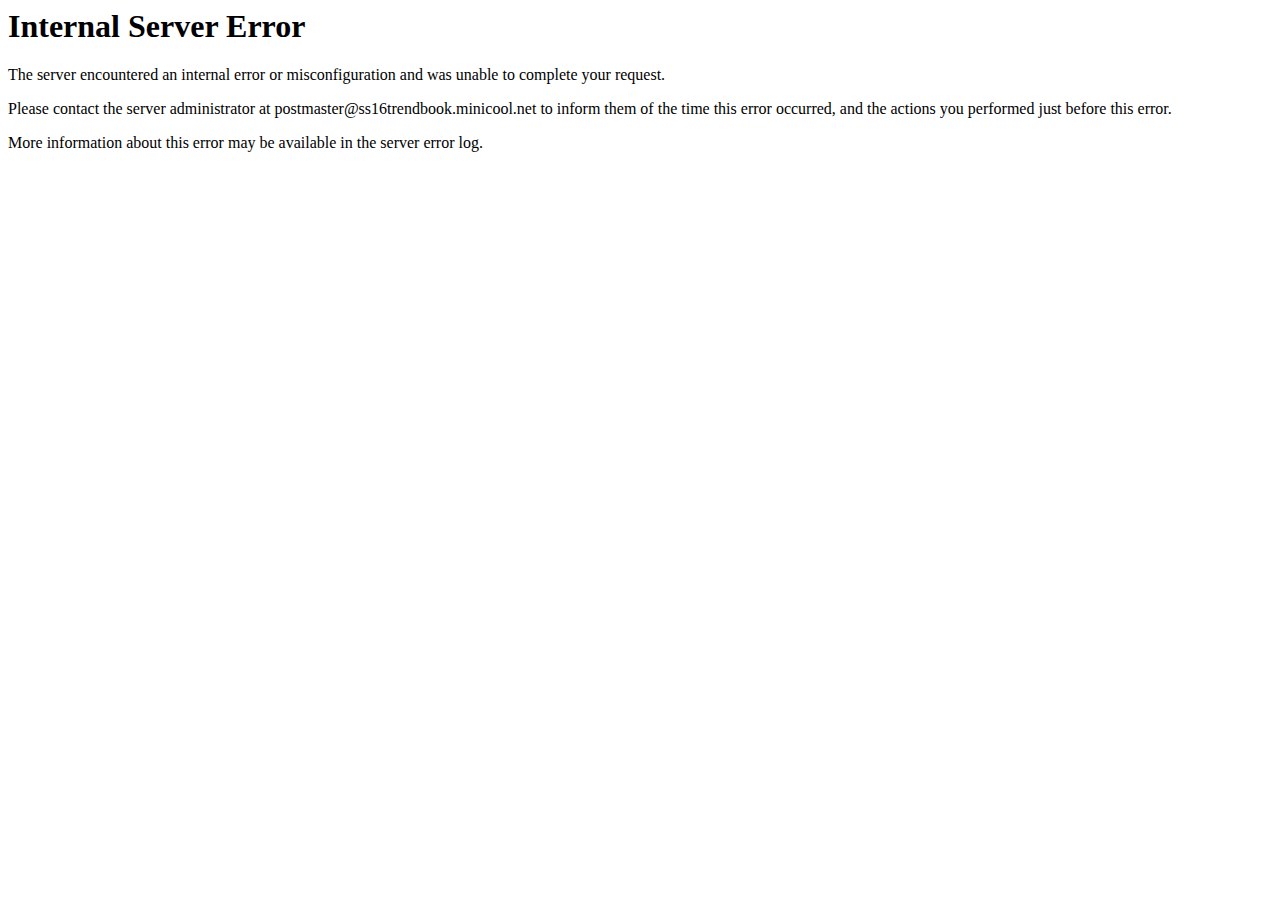
<file: Version/index.html>
<!DOCTYPE HTML PUBLIC "-//IETF//DTD HTML 2.0//EN">
<html><head>
<title>500 Internal Server Error</title>
</head><body>
<h1>Internal Server Error</h1>
<p>The server encountered an internal error or
misconfiguration and was unable to complete
your request.</p>
<p>Please contact the server administrator at 
 postmaster@ss16trendbook.minicool.net to inform them of the time this error occurred,
 and the actions you performed just before this error.</p>
<p>More information about this error may be available
in the server error log.</p>
</body></html>
</file>
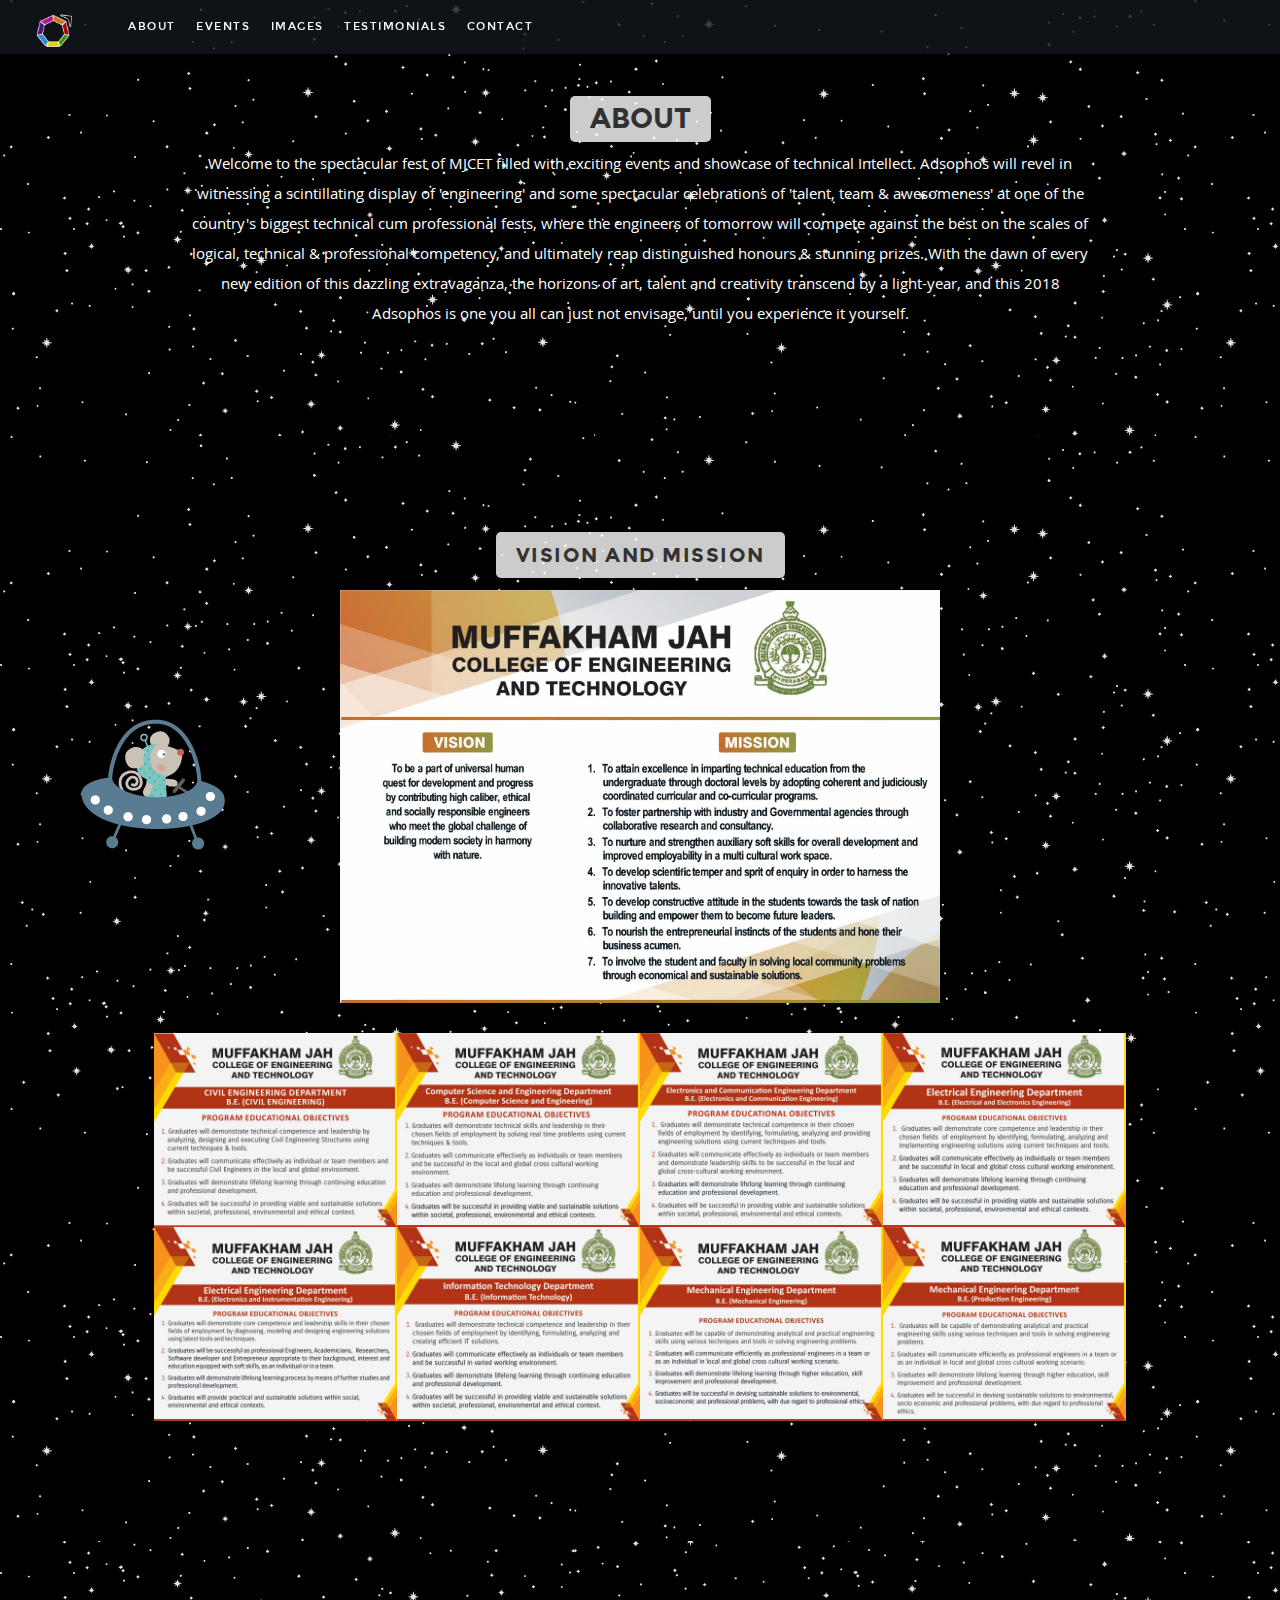
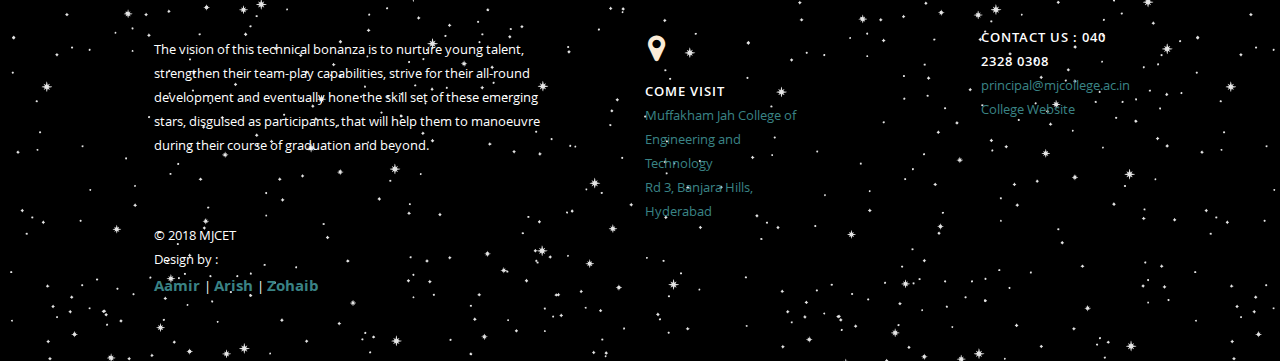
<file: about.html>
<html>
    <head>
    
       <!--- Basic Page Needs
       ================================================== -->
       <meta charset="utf-8">
        <title>Adsophos 2018 - MJCET</title>
        <meta name="description" content="">  
        <meta name="author" content="">
    
       <!-- Mobile Specific Metas
       ================================================== -->
        <meta name="viewport" content="width=device-width, initial-scale=1, maximum-scale=1">
    
        <!-- CSS
        ================================================== -->
        <link rel="stylesheet" href="css/new.css">
       <link rel="stylesheet" href="css/default.css">
        <link rel="stylesheet" href="css/layout.css">
       <link rel="stylesheet" href="css/media-queries.css">
       <link rel="stylesheet" href="css/animate.css">
       <link rel="stylesheet" href="css/prettyPhoto.css">
    
       <!-- Script
       ================================================== -->
        <script src="js1/modernizr.js"></script>
    
       <!-- Favicons
        ================================================== -->
        <link rel="shortcut icon" href="http://adsophos.mjcollege.ac.in/favicon.png" >
       <link rel="apple-touch-icon" sizes="57x57" href="images/apple-touch-icon-57x57.png">
    <link rel="apple-touch-icon" sizes="60x60" href="images/apple-touch-icon-60x60.png">
    <link rel="apple-touch-icon" sizes="72x72" href="images/apple-touch-icon-72x72.png">
    <link rel="apple-touch-icon" sizes="76x76" href="images/apple-touch-icon-76x76.png">
    <link rel="apple-touch-icon" sizes="114x114" href="images/apple-touch-icon-114x114.png">
    <link rel="apple-touch-icon" sizes="120x120" href="images/apple-touch-icon-120x120.png">
    <link rel="apple-touch-icon" sizes="144x144" href="images/apple-touch-icon-144x144.png">
    <link rel="apple-touch-icon" sizes="152x152" href="images/apple-touch-icon-152x152.png">
    <link rel="apple-touch-icon" sizes="180x180" href="http://adsophos.mjcollege.ac.in/images/apple-touch-icon-180x180.png">
    <link rel="icon" type="image/png" href="images/favicon-32x32.png" sizes="32x32">
    <link rel="icon" type="image/png" href="images/android-chrome-192x192.png" sizes="192x192">
    <link rel="icon" type="image/png" href="images/favicon-96x96.png" sizes="96x96">
    <link rel="icon" type="image/png" href="images/favicon-16x16.png" sizes="16x16">
    <link rel="manifest" href="http://adsophos.mjcollege.ac.in/images/manifest.json">
    <link rel="mask-icon" href="http://adsophos.mjcollege.ac.in/images/safari-pinned-tab.svg" color="#5bbad5">
    <meta name="msapplication-TileColor" content="#da532c">
    <meta name="msapplication-TileImage" content="images/mstile-144x144.png">
    <meta name="theme-color" content="#ffffff">
    <style type="text/css">

    </style>
    
    </head>
    <!-- Header .................... -->
    
       <header>
        
          <div class="logo">
             <a href="index.html"><img alt="" src="images/logofinal.png" height="36px" width="36px"/></a>
          </div>
    
          <nav id="nav-wrap">         
             
             <a class="mobile-btn" href="about.html#nav-wrap" title="Show navigation">Show Menu</a>
              <a class="mobile-btn" href="about.html#" title="Hide navigation">Hide Menu</a>         
    
             <ul id="nav" class="nav">
             <li><a  href="about.html">About</a></li>   
              <li><a  href="events.html">Events</a></li>
                        
                <li><a  href="photos.html">Images</a></li>
                <li><a  href="testimonials.html">Testimonials</a></li>
                 <li><a  href="about.html#contact">Contact</a></li>
             </ul> <!-- end #nav -->
    
          </nav> <!-- end #nav-wrap -->
      
                </div>
          
    
       </header> <!-- Header End -->
        
      
    <body>
       <section id='features'>
           <div class="row section-head" id="robot1">
               
                     
    
                <h2 style="text-align:center;"><a name="quizophos"></a>ABOUT</h2>
                      <p class="event-des">Welcome to the spectacular fest of MJCET filled with exciting events and showcase of technical Intellect.
                   Adsophos will revel in witnessing a scintillating display of 'engineering' and some spectacular celebrations of 'talent, team & awesomeness' at one of the country's biggest technical cum professional fests, where the engineers of tomorrow will compete against the best on the scales of logical, technical & professional competency, and ultimately reap distinguished honours & stunning prizes. With the dawn of every new edition of this dazzling extravaganza, the horizons of art, talent and creativity transcend by a light-year, and this 2018 Adsophos is one you all can just not envisage, until you experience it yourself.</p>
            
                           
                </div>
       </section>
       
    
    
             
    <div class="raton_volador"><img src="png/raton_volador.png"/></div>
    
             
        <section id="photos">
    
          <div class="row section-head">
    
             <h1><a name="photos"></a>Vision and Mission</h1>
    
             <!--<p>Sed ut perspiciatis unde omnis iste natus error sit voluptatem accusantium doloremque laudantium, totam rem aperiam,
             eaque ipsa quae ab illo inventore veritatis et quasi architecto beatae vitae dicta sunt explicabo. Nemo enim ipsam
             voluptatem quia voluptas sit aspernatur aut odit aut fugit.
             </p>-->
    
          </div>
          
          
         <!-- <img src="images/INSTITUTE VISION_Boards.pdf" scrolling="yes" align="middle" width="600" height="600">
    <p></p>-->
    <div  id="">
    
    <center><img src="images/INSTITUTE&#32;VISION_Boards.jpg" scrolling="yes" style="vertical-align:middle"  width="600" height="600"></center>
    </div>
    &nbsp;
    &nbsp;
    &nbsp;
    &nbsp;
    &nbsp;
    &nbsp;
    &nbsp;
    &nbsp;
    &nbsp;
    &nbsp;
    &nbsp;
    &nbsp;
          <div class="row">
    
             <div class="twelve columns">
    
                <!-- screenshots-wrapper -->
                <div id="screenshots-wrapper" class="bgrid-quarters s-bgrid-thirds cf">
    
                   <div class="columns item">
                      <div class="item-wrap">
    
                         <a href="images/CIVIL_Boards.pdf" data-imagelightbox="a" >
                            <img src="images/CIVIL_Boards.jpg" alt="Civil Engineering">
                            <div class="overlay"></div> 
                            <div class="link-icon"><i class="icon-plus"></i></div>
                         </a>
    
                      </div>
                   </div> <!-- item end -->
    
                   <div class="columns item">
                      <div class="item-wrap">
    
                         <a href="images/CSE_Boards.pdf" data-imagelightbox="a" >
                            <img src="images/CSE_Boards.jpg" alt="Computer Science and Engineering">
                            <div class="overlay"></div>
                            <div class="link-icon"><i class="icon-plus"></i></div>
                         </a>
    
                      </div>
                   </div> <!-- item end -->
    
                   <div class="columns item">
                      <div class="item-wrap">
    
                         <a href="images/ECE_Boards.pdf" data-imagelightbox="a" >
                            <img src="images/ECE_Boards.jpg" alt="Electronics and Communications Engineering">                        
                            <div class="overlay"></div>
                            <div class="link-icon"><i class="icon-plus"></i></div>
                         </a>
    
                      </div>
                   </div> <!-- item end -->
    
                   <div class="columns item">
                      <div class="item-wrap">
    
                         <a href="images/EEE_Boards.pdf" data-imagelightbox="a" >
                            <img src="images/EEE_Boards.jpg" alt="Electical Engineering Department">
                            <div class="overlay"></div>
                            <div class="link-icon"><i class="icon-plus"></i></div>
                         </a>
    
                      </div>
                   </div> <!-- item end -->
    
                   <div class="columns item">
                      <div class="item-wrap">
    
                         <a href="images/IE_Boards.pdf" data-imagelightbox="a" >
                            <img src="images/IE_Boards.jpg" alt="Instrumental Engineering">
                            <div class="overlay"></div>
                            <div class="link-icon"><i class="icon-plus"></i></div>
                         </a>
    
                      </div>
                   </div> <!-- item end -->
    
                    <!-- item end -->
    
                   <div class="columns item">
                      <div class="item-wrap">
    
                         <a href="images/IT_Boards.pdf" data-imagelightbox="a" >
                            <img src="images/IT_Boards.jpg" alt="Information and Technology Engineering">                        
                            <div class="overlay"></div>
                            <div class="link-icon"><i class="icon-plus"></i></div>
                         </a>
    
                      </div>
                   </div> <!-- item end -->
    
                   <div class="columns item">
                      <div class="item-wrap">
    
                         <a href="images/MECH_Boards.pdf" data-imagelightbox="a" >
                            <img src="images/MECH_Boards.jpg" alt="Mechanical Engineering">
                            <div class="overlay"></div>
                            <div class="link-icon"><i class="icon-plus"></i></div>
                         </a>
    
                      </div>
                   </div> 
                   <div class="columns item">
                      <div class="item-wrap">
    
                         <a href="images/PROD_Boards.pdf" data-imagelightbox="a" >
                            <img src="images/PROD_Boards.jpg" alt="Production Engineering">
                            <div class="overlay"></div>
                            <div class="link-icon"><i class="icon-plus"></i></div>
                         </a>
    
                      </div>
                   </div>  <!-- item end -->
    
                </div> <!-- portfolio-wrapper end -->
    
             </div> <!-- twelve columns end -->
    
          </div>  <!-- end row -->
    
       </section>  <!-- Homepage Hero end -->
    
    <!-- Homepage Hero end -->
    
    
       <footer>
    
          <div class="row" id="contact">         
    
             <div class="six columns info">
    
                <div class="footer-logo">
                   <a href="about.html#">
                    
                   </a>
                </div>
    
                <p>The vision of this technical bonanza is to nurture young talent, strengthen their team-play capabilities, strive for their all-round development and eventually hone the skill set of these emerging stars, disguised as participants, that will help them to manoeuvre during their course of graduation and beyond.
                </p>
    
             </div>
    
             <div class="six columns right-cols">
    
                <div class="row">
    
                   <div class="columns">
                      <h3 class="address">Come Visit</h3>
                      <a href="https://www.google.co.in/maps/place/Muffakham+Jah+College+of+Engineering+%26+Technology/@17.4007196,78.4501315,12z/data=!4m2!3m1!1s0x0:0xfcf718680e41f674" target="_blank">
                      Muffakham Jah College of Engineering and Technology<br>
                      Rd 3, Banjara Hills,<br>
                      Hyderabad
                      </a>
                   </div>
    
                  
    
                   <div class="columns last">
                      <h3><a name="contact"></a>Contact Us : 040 2328 0308</h3>
                      <ul>
                        
                        <li><a href="mailto:principal@mjcollege.ac.in">principal@mjcollege.ac.in</a></li>
                        <li><a href="http://www.mjcollege.ac.in">College Website</a></li>
                      </ul>
                   </div>
    
                </div> <!-- Nested Row End -->
    
             </div>
    
             <p class="copyright">&copy; 2018 MJCET <br>Design by : <br><b><a href="https://www.facebook.com/aamirk25">Aamir </b></a>| <b><a href="">Arish </a></b>| <b><a href="https://www.facebook.com/zohaibsak">Zohaib<br>
                  </p>
    
                   </div> <!-- Row End -->
    
       </footer> <!-- Footer End-->
    
    
       <!-- Java Script
       ================================================== -->
       <script src="http://ajax.googleapis.com/ajax/libs/jquery/1.10.2/jquery.min.js"></script>
       <script>window.jQuery || document.write('<script src="js1/jquery-1.10.2.min.js"><\/script>')</script>
       <script type="text/javascript" src="js1/jquery-migrate-1.2.1.min.js"></script>
    
       <script src="js1/jquery.flexslider.js"></script>
       <script src="js1/waypoints.js"></script>
       <script src="js1/jquery.fittext.js"></script>
       <script src="js1/jquery.fitvids.js"></script>
       <script src="js1/imagelightbox.js"></script>
       <script src="js1/jquery.prettyPhoto.js"></script>   
       <script src="js1/main.js"></script>
    
    
    
    </body>


    </html>
</file>
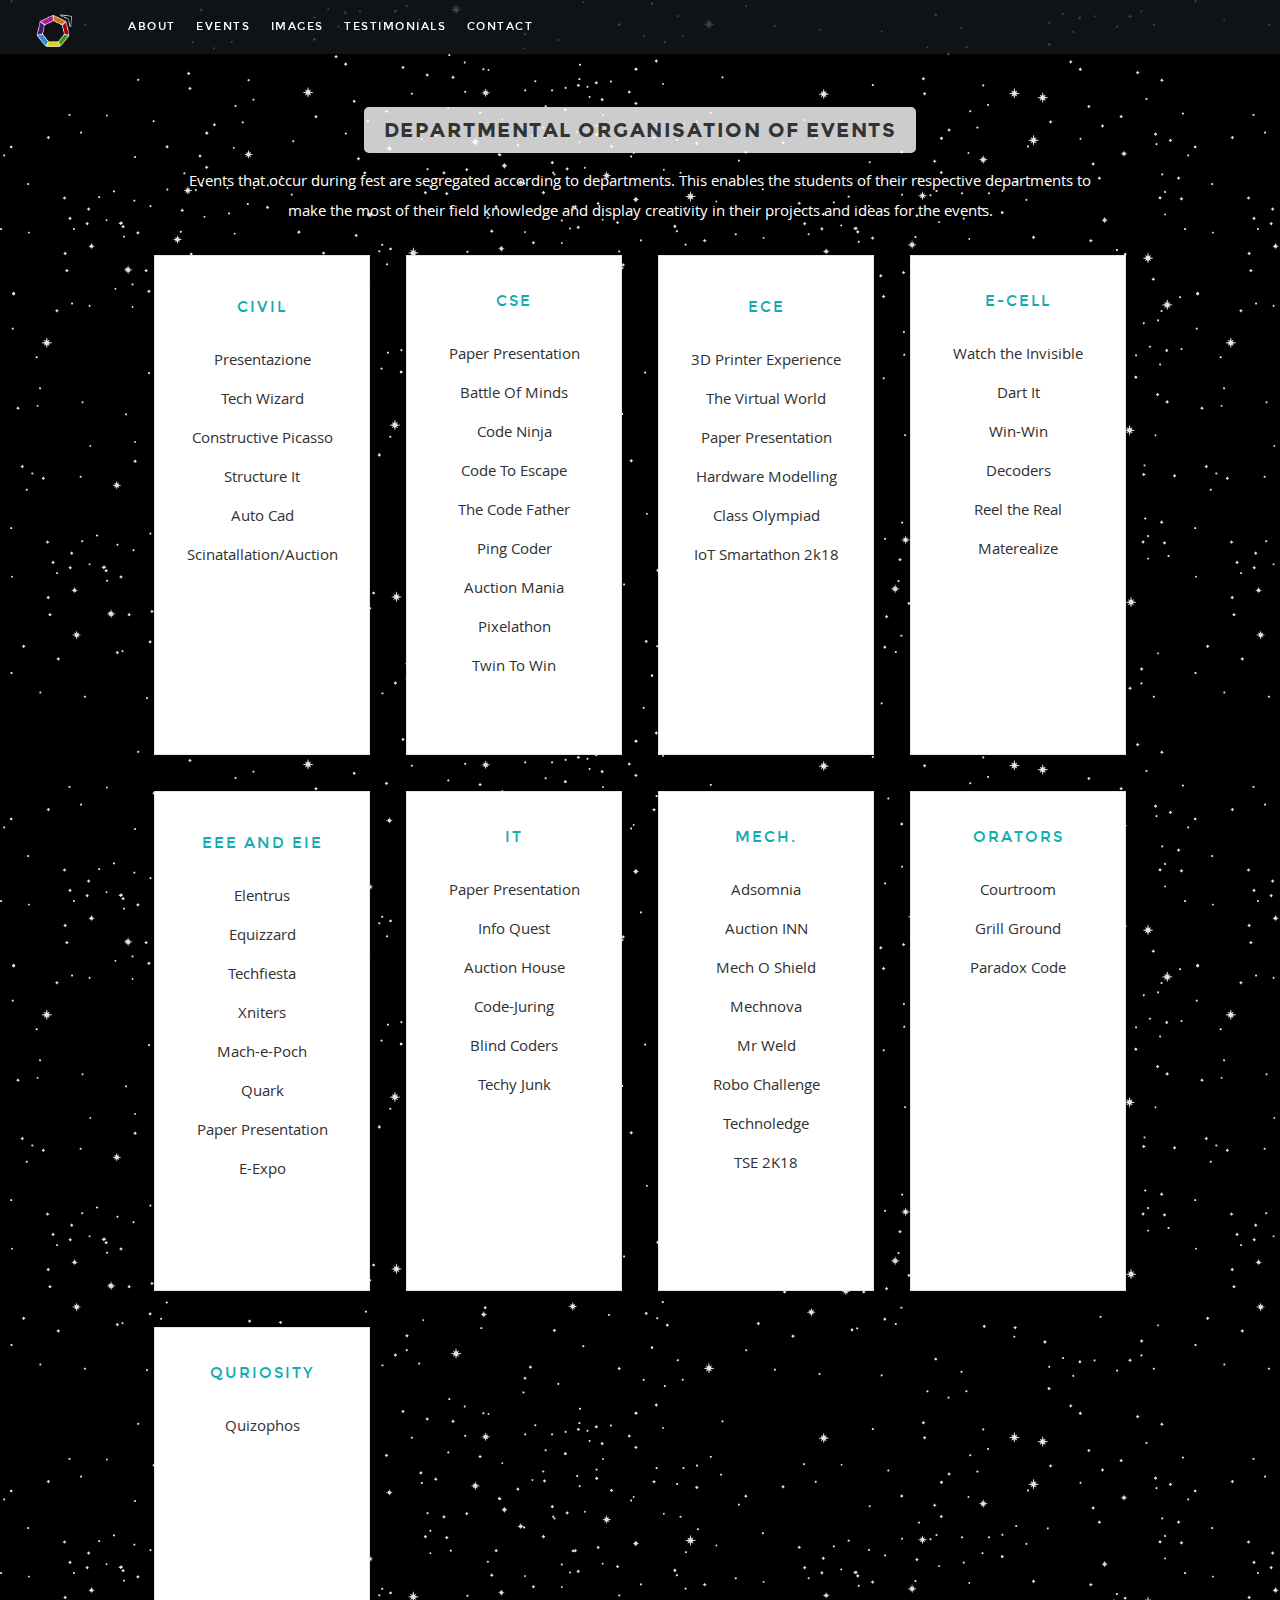
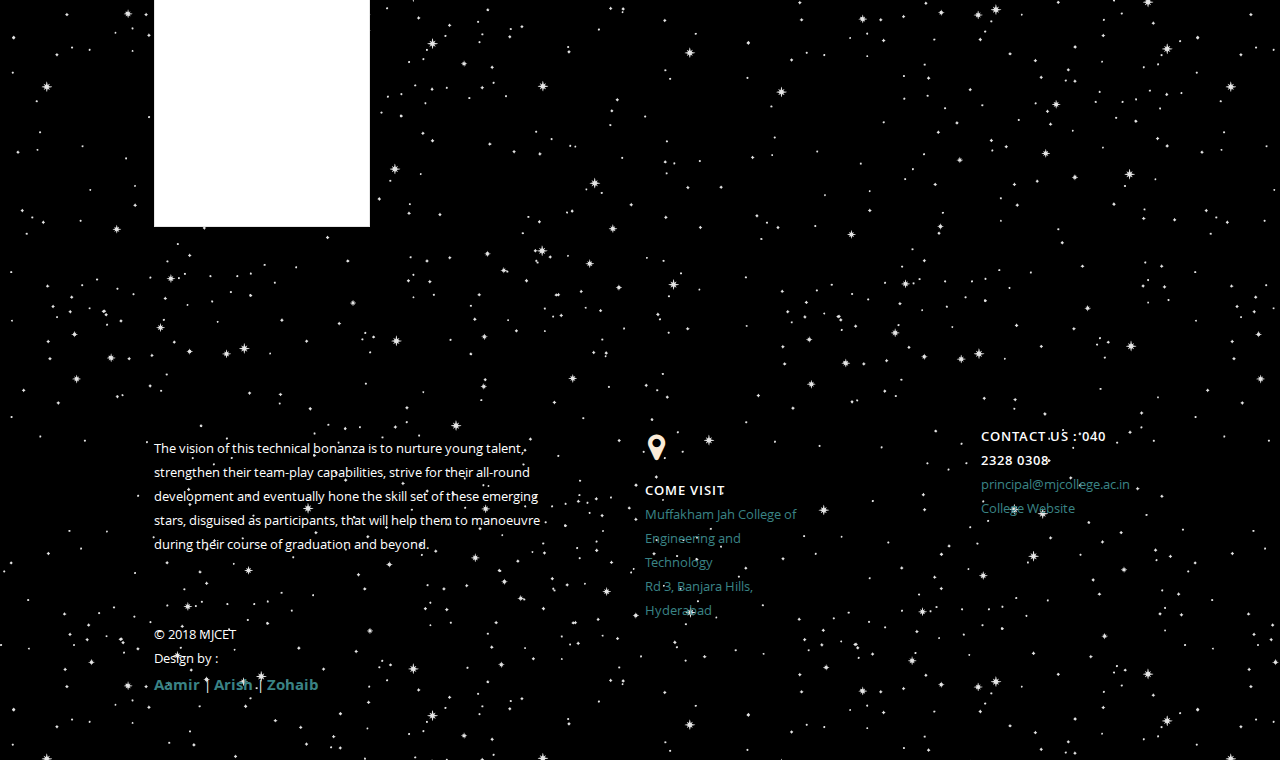
<file: events.html>
<html>
    <head>
    
       <!--- Basic Page Needs
       ================================================== -->
       <meta charset="utf-8">
        <title>Adsophos 2018 - MJCET</title>
        <meta name="description" content="">  
        <meta name="author" content="">
    
       <!-- Mobile Specific Metas
       ================================================== -->
        <meta name="viewport" content="width=device-width, initial-scale=1, maximum-scale=1">
    
        <!-- CSS
        ================================================== -->
        <link rel="stylesheet" href="css/new.css">
       <link rel="stylesheet" href="css/default.css">
        <link rel="stylesheet" href="css/layout.css">
       <link rel="stylesheet" href="css/media-queries.css">
       <link rel="stylesheet" href="css/animate.css">
       <link rel="stylesheet" href="css/prettyPhoto.css">
    
       <!-- Script
       ================================================== -->
        <script src="js1/modernizr.js"></script>
    
       <!-- Favicons
        ================================================== -->
        <link rel="shortcut icon" href="http://adsophos.mjcollege.ac.in/favicon.png" >
       <link rel="apple-touch-icon" sizes="57x57" href="images/apple-touch-icon-57x57.png">
    <link rel="apple-touch-icon" sizes="60x60" href="images/apple-touch-icon-60x60.png">
    <link rel="apple-touch-icon" sizes="72x72" href="images/apple-touch-icon-72x72.png">
    <link rel="apple-touch-icon" sizes="76x76" href="images/apple-touch-icon-76x76.png">
    <link rel="apple-touch-icon" sizes="114x114" href="images/apple-touch-icon-114x114.png">
    <link rel="apple-touch-icon" sizes="120x120" href="images/apple-touch-icon-120x120.png">
    <link rel="apple-touch-icon" sizes="144x144" href="images/apple-touch-icon-144x144.png">
    <link rel="apple-touch-icon" sizes="152x152" href="images/apple-touch-icon-152x152.png">
    <link rel="apple-touch-icon" sizes="180x180" href="http://adsophos.mjcollege.ac.in/images/apple-touch-icon-180x180.png">
    <link rel="icon" type="image/png" href="images/favicon-32x32.png" sizes="32x32">
    <link rel="icon" type="image/png" href="images/android-chrome-192x192.png" sizes="192x192">
    <link rel="icon" type="image/png" href="images/favicon-96x96.png" sizes="96x96">
    <link rel="icon" type="image/png" href="images/favicon-16x16.png" sizes="16x16">
    <link rel="manifest" href="http://adsophos.mjcollege.ac.in/images/manifest.json">
    <link rel="mask-icon" href="http://adsophos.mjcollege.ac.in/images/safari-pinned-tab.svg" color="#5bbad5">
    <meta name="msapplication-TileColor" content="#da532c">
    <meta name="msapplication-TileImage" content="images/mstile-144x144.png">
    <meta name="theme-color" content="#ffffff">
    <style type="text/css">
    #holder
    {
       vertical-align:middle;
       position:absolute;
       width:600;
       height:600;
    }
    #holder img {
        display: block;
        margin-left: auto;
        margin-right: auto;
    }
    </style>
    
    </head>
    <!-- Header .................... -->
    
       <header>
    
          <div class="logo">
             <a href="index.html"><img alt="" src="images/logofinal.png" height="36px" width="36px"/></a>
          </div>
    
          <nav id="nav-wrap">         
             
             <a class="mobile-btn" href="about.html#nav-wrap" title="Show navigation">Show Menu</a>
              <a class="mobile-btn" href="about.html#" title="Hide navigation">Hide Menu</a>         
    
             <ul id="nav" class="nav">
              <li><a  href="about.html">About</a></li>   
              <li><a  href="events.html">Events</a></li>
                        
                <li><a  href="photos.html">Images</a></li>
                <li><a  href="testimonials.html">Testimonials</a></li>
                 <li><a  href="about.html#contact">Contact</a></li>
             </ul> <!-- end #nav -->
    
          </nav> <!-- end #nav-wrap -->
      
                </div>
          
    
       </header> <!-- Header End -->
        
    
    <body>
            
     
    <section id="events">
    
          <div class="row section-head">
    
             <h1><a name="departments"></a>Departmental Organisation of Events</h1>
    
             <p>Events that occur during fest are segregated according to departments. This enables the students of their respective departments to make the most of their field knowledge and display creativity in their projects and ideas for the events. 
             </p>
    
          </div>
    
          <div class="row">
    
             <div class="pricing-tables bgrid-quarters s-bgrid-halves">
    
                <div class="column">
    
                   <div class="price-block card">
    
                      <h3 class="plan-title"><i class="fa fa-building"></i><a href="civil.html">Civil</a></h3>
                     
                      <ul class="features">
                        <li><a href="civil.html#civil1 ">Presentazione</a></li>
                         <li><a href="civil.html#civil2 ">Tech Wizard</a></li>
                         <li><a href="civil.html#civil3 ">Constructive Picasso</a></li>
                         <li><a href="civil.html#civil4 ">Structure It</a> </li>
                         <li><a href="civil.html#civil5 ">Auto Cad</a> </li>
                          <li><a href="civil.html#civil6 ">Scinatallation/Auction</a> </li>                     <li>&nbsp; </li>
                          
                      </ul>
    
                    
    
                   </div> 
    
             </div> 
    
               <div class="column">
    
                   <div class="price-block card">
    
                      <h3 class="plan-title">CSE</h3>
                    
    
                      <ul class="features">
                         <li><a href="cse.html#cse1 ">Paper Presentation</a></li>
                         <li><a href="cse.html#cse2 ">Battle Of Minds</a></li>
                         <li><a href="cse.html#cse3 ">Code Ninja</a></li>
                         <li><a href="cse.html#cse4 ">Code To Escape</a></li>
                         <li><a href="cse.html#cse5 ">The Code Father</a></li>
                         <li><a href="cse.html#cse6 ">Ping Coder</a></li>
                        <li><a href="cse.html#cse7 ">Auction Mania</a></li>
                        <li><a href="cse.html#cse8">Pixelathon</a> </li>
                        <li><a href="cse.html#cse9">Twin To Win</a> </li>
                          
                      </ul>
    
                      
    
                   </div> 
    
             </div> 
    
               <div class="column">
    
                   <div class="price-block card">
    
                      <h3 class="plan-title"><i class="fa fa-wifi"></i>ECE</h3>
                     
    
                      <ul class="features">
                         <li><a href="ieee.html#ieee1 ">3D Printer Experience</a></li>
                         <li><a href="ieee.html#ieee2 ">The Virtual World</a></li>
                         <li><a href="ieee.html#ieee3 ">Paper Presentation</a></li>
                         <li><a href="ieee.html#ieee4 ">Hardware Modelling</a></li>
                          <li><a href="ieee.html#ieee5 ">Class Olympiad</a></li>
                         <li><a href="ieee.html#ieee6 ">IoT Smartathon 2k18</a></li>
                          <li>&nbsp; </li>
                          <li>&nbsp; </li>
                      </ul>
    
                    
    
                   </div> 
    
             </div> 
    
               <div class="column">
    
                   <div class="price-block card">
    
                      <h3 class="plan-title"><a href="ecell.html">E-Cell</a></h3>
                     
                      <ul class="features">
                       <li><a href="ecell.html#ecell1 ">Watch the Invisible</a></li>
                         <li><a href="ecell.html#ecell2 ">Dart It</a></li>
                         <li><a href="ecell.html#ecell3 ">Win-Win</a></li>
                         <li><a href="ecell.html#ecell4 ">Decoders</a></li>
                          <li><a href="ecell.html#ecell5 ">Reel the Real</a></li>
                         <li><a href="ecell.html#ecell6 ">Materealize</a></li>
                          <li>&nbsp; </li>
                      </ul>
    
                     
    
                   </div> 
    
             </div> 
             </div>
             </div>
            
             <div class="row">
                
                         <div class="pricing-tables bgrid-quarters s-bgrid-halves">
                
                 <div class="column">
    
                   <div class="price-block card">
    
                      <h3 class="plan-title"><i class="fa fa-plug"></i>EEE and EIE</h3>
                      
    
                      <ul class="features">
                        <li><a href="eed.html#eed1">Elentrus</a></li>
                         <li><a href="eed.html#eed2">Equizzard</a></li>
                         <li><a href="eed.html#eed3">Techfiesta</a></li>
                         <li><a href="eed.html#eed4">Xniters</a></li>
                         <li><a href="eed.html#eed5">Mach-e-Poch</a></li>
                         <li><a href="eed.html#eed6">Quark</a></li>
                         <li><a href="eed.html#eed7">Paper Presentation</a></li>
                         <li><a href="eed.html#eed8">E-Expo</a></li>
                         
                      </ul>
    
                     
    
                   </div> 
    
                </div>
               
                 <div class="column">
    
                   <div class="price-block card">
    
                      <h3 class="plan-title"><i class=""></i>IT</h3>
                     
                      <ul class="features">
                         <li><a href="it.html#it1 ">Paper Presentation</a></li>
                         <li><a href="it.html#it2 ">Info Quest</a></li>
                         <li><a href="it.html#it3 ">Auction House</a></li>
                         <li><a href="it.html#it4 ">Code-Juring</a></li>
                         <li><a href="it.html#it5 ">Blind Coders</a></li>
                         <li><a href="it.html#it6 ">Techy Junk</a></li>
                          <li>&nbsp; </li>
                          
                      </ul>
    
                     
    
                   </div> 
    
                </div> 
                <div class="column">
    
                   <div class="price-block card">
    
                      <h3 class="plan-title">Mech.</h3>
                    
                      <ul class="features">
                         <li><a href="mech.html#mech1 ">Adsomnia</a></li>
                         <li><a href="mech.html#mech2 ">Auction INN</a></li>
                         <li><a href="mech.html#mech3 ">Mech O Shield</a></li>
                         <li><a href="mech.html#mech4 ">Mechnova</a></li>
                         <li><a href="mech.html#mech5 ">Mr Weld</a></li>
                         <li><a href="mech.html#mech6 ">Robo Challenge</a></li>
                         <li><a href="mech.html#mech7 ">Technoledge</a></li>
                         <li><a href="mech.html#mec8 ">TSE 2K18</a></li>
                        
                      </ul>
    
                     
    
                   </div> 
    
                </div>
                <div class="column">
    
                   <div class="price-block card">
    
                      <h3 class="plan-title">Orators</h3>
                    
                      <ul class="features">
                         <li><a href="orators.html#orators1 ">Courtroom</a></li>
                         <li><a href="orators.html#orators2 ">Grill Ground</a></li>
                         <li><a href="orators.html#orators3 ">Paradox Code</a></li>
                           
                            <!-- <li>&nbsp; </li> -->
                            <li>&nbsp; </li>
                            
                          
                        
                      </ul>
    
                     
    
                   </div> 
    </div>
    </div>
    <div class="">
        
                 <div class="pricing-tables bgrid-quarters s-bgrid-halves">
        
                
                <!-- <div class="column">
    
                   <div class="price-block card">
    
                      <h3 class="plan-title"><i class="fa fa-connectdevelop"></i>ROBOTICS</h3>
                     
    
                      <ul class="features">
                         <li><a href="robotics.html#robot1 ">RoboSoccer</a></li>
                         <li><a href="robotics.html#robot2 ">All Terrain</a></li>
                         <li><a href="robotics.html#robot3 ">Formula 1</a></li>
                         <li><a href="robotics.html#robot4 ">Robo Sumo</a></li>
                          <li><a href="robotics.html#robot5 ">Maze Runner</a></li>
                         
                      </ul>
    
                     
    
                   </div> 
    
                </div>  -->
            
                <div class="column">
                    
                                   <div class="price-block card">
                    
                                      <h3 class="plan-title">Quriosity</h3>
                                     
                    
                                      <ul class="features">
                                         <li><a href="quriosity.html#quiz1 ">Quizophos</a></li>
                                         <li>&nbsp; </li>
                                          <li>&nbsp; </li>
                                          <li>&nbsp; </li>
                                      </ul>
                    
                                     
                    
                                   </div> 
                    
                                </div>
                </div>
                </div>
            </div>
    
    
            
    
       </section> 
         <footer> 
    
          <div class="row" id="contact">         
    
             <div class="six columns info">
    
                <div class="footer-logo">
                   <a href="about.html#">
                    
                   </a>
                </div>
    
                <p>The vision of this technical bonanza is to nurture young talent, strengthen their team-play capabilities, strive for their all-round development and eventually hone the skill set of these emerging stars, disguised as participants, that will help them to manoeuvre during their course of graduation and beyond.
                </p>
    
             </div>
    
             <div class="six columns right-cols">
    
                <div class="row">
    
                   <div class="columns">
                      <h3 class="address">Come Visit</h3>
                      <a href="https://www.google.co.in/maps/place/Muffakham+Jah+College+of+Engineering+%26+Technology/@17.4007196,78.4501315,12z/data=!4m2!3m1!1s0x0:0xfcf718680e41f674" target="_blank">
                      Muffakham Jah College of Engineering and Technology<br>
                      Rd 3, Banjara Hills,<br>
                      Hyderabad
                      </a>
                   </div>
    
                  
    
                   <div class="columns last">
                      <h3><a name="contact"></a>Contact Us : 040 2328 0308</h3>
                      <ul>
                        
                        <li><a href="mailto:principal@mjcollege.ac.in">principal@mjcollege.ac.in</a></li>
                        <li><a href="http://www.mjcollege.ac.in">College Website</a></li>
                      </ul>
                   </div>
    
                </div> <!-- Nested Row End -->
    
             </div>
    
             <p class="copyright">&copy; 2018 MJCET <br>Design by : <br><b><a href="https://www.facebook.com/aamirk25">Aamir </b></a>| <b><a href="">Arish </a></b>| <b><a href="https://www.facebook.com/zohaibsak">Zohaib<br>
             </p>
    
                   </div> <!-- Row End -->
    
       </footer> <!-- Footer End-->
    
    
       <!-- Java Script
       ================================================== -->
       <script src="http://ajax.googleapis.com/ajax/libs/jquery/1.10.2/jquery.min.js"></script>
       <script>window.jQuery || document.write('<script src="js1/jquery-1.10.2.min.js"><\/script>')</script>
       <script type="text/javascript" src="js1/jquery-migrate-1.2.1.min.js"></script>
    
       <script src="js1/jquery.flexslider.js"></script>
       <script src="js1/waypoints.js"></script>
       <script src="js1/jquery.fittext.js"></script>
       <script src="js1/jquery.fitvids.js"></script>
       <script src="js1/imagelightbox.js"></script>
       <script src="js1/jquery.prettyPhoto.js"></script>   
       <script src="js1/main.js"></script>
    
    
    
    </body>
    </html>
</file>
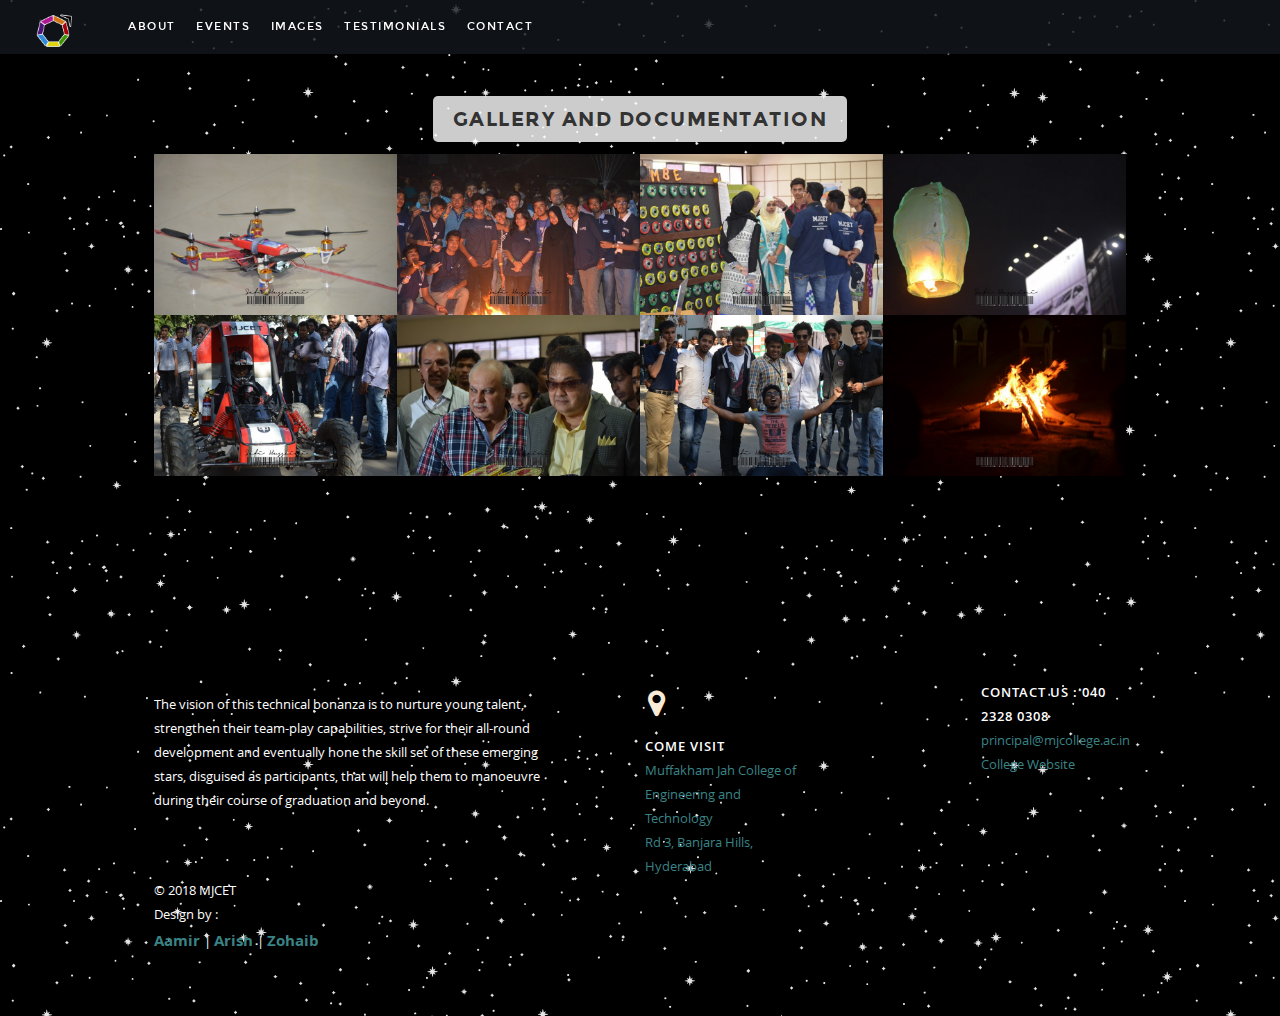
<file: photos.html>
<html>
    <head>
    
       <!--- Basic Page Needs
       ================================================== -->
       <meta charset="utf-8">
        <title>Adsophos 2018 - MJCET</title>
        <meta name="description" content="">  
        <meta name="author" content="">
    
       <!-- Mobile Specific Metas
       ================================================== -->
        <meta name="viewport" content="width=device-width, initial-scale=1, maximum-scale=1">
    
        <!-- CSS
        ================================================== -->
        <link rel="stylesheet" href="css/new.css">
       <link rel="stylesheet" href="css/default.css">
        <link rel="stylesheet" href="css/layout.css">
       <link rel="stylesheet" href="css/media-queries.css">
       <link rel="stylesheet" href="css/animate.css">
       <link rel="stylesheet" href="css/prettyPhoto.css">
    
       <!-- Script
       ================================================== -->
        <script src="js1/modernizr.js"></script>
    
       <!-- Favicons
        ================================================== -->
        <link rel="shortcut icon" href="http://adsophos.mjcollege.ac.in/favicon.png" >
       <link rel="apple-touch-icon" sizes="57x57" href="images/apple-touch-icon-57x57.png">
    <link rel="apple-touch-icon" sizes="60x60" href="images/apple-touch-icon-60x60.png">
    <link rel="apple-touch-icon" sizes="72x72" href="images/apple-touch-icon-72x72.png">
    <link rel="apple-touch-icon" sizes="76x76" href="images/apple-touch-icon-76x76.png">
    <link rel="apple-touch-icon" sizes="114x114" href="images/apple-touch-icon-114x114.png">
    <link rel="apple-touch-icon" sizes="120x120" href="images/apple-touch-icon-120x120.png">
    <link rel="apple-touch-icon" sizes="144x144" href="images/apple-touch-icon-144x144.png">
    <link rel="apple-touch-icon" sizes="152x152" href="images/apple-touch-icon-152x152.png">
    <link rel="apple-touch-icon" sizes="180x180" href="http://adsophos.mjcollege.ac.in/images/apple-touch-icon-180x180.png">
    <link rel="icon" type="image/png" href="images/favicon-32x32.png" sizes="32x32">
    <link rel="icon" type="image/png" href="images/android-chrome-192x192.png" sizes="192x192">
    <link rel="icon" type="image/png" href="images/favicon-96x96.png" sizes="96x96">
    <link rel="icon" type="image/png" href="images/favicon-16x16.png" sizes="16x16">
    <link rel="manifest" href="http://adsophos.mjcollege.ac.in/images/manifest.json">
    <link rel="mask-icon" href="http://adsophos.mjcollege.ac.in/images/safari-pinned-tab.svg" color="#5bbad5">
    <meta name="msapplication-TileColor" content="#da532c">
    <meta name="msapplication-TileImage" content="images/mstile-144x144.png">
    <meta name="theme-color" content="#ffffff">
    <style type="text/css">
    #holder
    {
       vertical-align:middle;
       position:absolute;
       width:600;
       height:600;
    }
    #holder img {
        display: block;
        margin-left: auto;
        margin-right: auto;
    }
    </style>
    
    </head>
    <!-- Header .................... -->
    
       <header>
    
          <div class="logo">
             <a href="index.html"><img alt="" src="images/logofinal.png" height="36px" width="36px"/></a>
          </div>
    
          <nav id="nav-wrap">         
             
             <a class="mobile-btn" href="about.html#nav-wrap" title="Show navigation">Show Menu</a>
              <a class="mobile-btn" href="about.html#" title="Hide navigation">Hide Menu</a>         
    
             <ul id="nav" class="nav">
             <li><a  href="about.html">About</a></li>   
              <li><a  href="events.html">Events</a></li>
                        
                <li><a  href="photos.html">Images</a></li>
                <li><a  href="testimonials.html">Testimonials</a></li>
                 <li><a  href="about.html#contact">Contact</a></li>
             </ul> <!-- end #nav -->
    
          </nav> <!-- end #nav-wrap -->
      
                </div>
         
       </header> <!-- Header End -->
        
    
    <body>
     <section id="photos">
    
          <div class="row section-head">
    
             <h1><a name="photos"></a>Gallery and Documentation</h1>
    
             <!--<p>Sed ut perspiciatis unde omnis iste natus error sit voluptatem accusantium doloremque laudantium, totam rem aperiam,
             eaque ipsa quae ab illo inventore veritatis et quasi architecto beatae vitae dicta sunt explicabo. Nemo enim ipsam
             voluptatem quia voluptas sit aspernatur aut odit aut fugit.
             </p>-->
    
          </div>
    
          <div class="row">
    
             <div class="twelve columns">
    
                <!-- screenshots-wrapper -->
                <div id="screenshots-wrapper" class="bgrid-quarters s-bgrid-thirds cf">
    
                   <div class="columns item">
                      <div class="item-wrap">
    
                         <a href="images/screenshots/big/1.jpg" data-imagelightbox="a" >
                            <img src="images/screenshots/1.jpg" alt="QuadCopter">
                            <div class="overlay"></div> 
                            <div class="link-icon"><i class="icon-plus"></i></div>
                         </a>
    
                      </div>
                  </div> <!-- item end -->
    
                   <div class="columns item">
                      <div class="item-wrap">
    
                         <a href="images/screenshots/big/2.jpg" data-imagelightbox="a" >
                            <img src="images/screenshots/2.jpg" alt="Bonfire">
                            <div class="overlay"></div>
                            <div class="link-icon"><i class="icon-plus"></i></div>
                         </a>
    
                      </div>
                  </div> <!-- item end -->
    
                   <div class="columns item">
                      <div class="item-wrap">
    
                         <a href="images/screenshots/big/3.jpg" data-imagelightbox="a" >
                            <img src="images/screenshots/3.jpg" alt="Turing Machine">                        
                            <div class="overlay"></div>
                            <div class="link-icon"><i class="icon-plus"></i></div>
                         </a>
    
                      </div>
                  </div> <!-- item end -->
    
                   <div class="columns item">
                      <div class="item-wrap">
    
                         <a href="images/screenshots/big/4.jpg" data-imagelightbox="a" >
                            <img src="images/screenshots/4.jpg" alt="Lanterns">
                            <div class="overlay"></div>
                            <div class="link-icon"><i class="icon-plus"></i></div>
                         </a>
    
                      </div>
                  </div> <!-- item end -->
    
                   <div class="columns item">
                      <div class="item-wrap">
    
                         <a href="images/screenshots/big/5.jpg" data-imagelightbox="a" >
                          <img src="images/screenshots/5.jpg" alt="Race Car">
                            <div class="overlay"></div>
                            <div class="link-icon"><i class="icon-plus"></i></div>
                         </a>
    
                      </div>
                  </div> <!-- item end -->
    
                   <div class="columns item">
                      <div class="item-wrap">
    
                         <a href="images/screenshots/big/6.jpg" data-imagelightbox="a" >
                            <img src="images/screenshots/6.jpg" alt="Board of Directors">
                            <div class="overlay"></div>
                            <div class="link-icon"><i class="icon-plus"></i></div>
                         </a>
    
                      </div>
                  </div> <!-- item end -->
    
                   <div class="columns item">
                      <div class="item-wrap">
    
                         <a href="images/screenshots/big/7.jpg" data-imagelightbox="a" >
                            <img src="images/screenshots/7.jpg" alt="Students">                        
                            <div class="overlay"></div>
                            <div class="link-icon"><i class="icon-plus"></i></div>
                         </a>
    
                      </div>
                  </div> <!-- item end -->
    
                   <div class="columns item">
                      <div class="item-wrap">
    
                         <a href="images/screenshots/big/8.jpg" data-imagelightbox="a" >
                            <img src="images/screenshots/8.jpg" alt="Bonfire">
                            <div class="overlay"></div>
                            <div class="link-icon"><i class="icon-plus"></i></div>
                         </a>
    
                      </div>
                  </div>  <!-- item end -->
    
                </div> <!-- portfolio-wrapper end -->
    
             </div> <!-- twelve columns end -->
    
          </div>  <!-- end row -->
    
       </section>
        <footer>
    
          <div class="row" id="contact">         
    
             <div class="six columns info">
    
                <div class="footer-logo">
                   <a href="about.html#">
                    
                   </a>
                </div>
    
                <p>The vision of this technical bonanza is to nurture young talent, strengthen their team-play capabilities, strive for their all-round development and eventually hone the skill set of these emerging stars, disguised as participants, that will help them to manoeuvre during their course of graduation and beyond.
                </p>
    
             </div>
    
             <div class="six columns right-cols">
    
                <div class="row">
    
                   <div class="columns">
                      <h3 class="address">Come Visit</h3>
                      <a href="https://www.google.co.in/maps/place/Muffakham+Jah+College+of+Engineering+%26+Technology/@17.4007196,78.4501315,12z/data=!4m2!3m1!1s0x0:0xfcf718680e41f674" target="_blank">
                      Muffakham Jah College of Engineering and Technology<br>
                      Rd 3, Banjara Hills,<br>
                      Hyderabad
                      </a>
                   </div>
    
                  
    
                   <div class="columns last">
                      <h3><a name="contact"></a>Contact Us : 040 2328 0308</h3>
                      <ul>
                        
                        <li><a href="mailto:principal@mjcollege.ac.in">principal@mjcollege.ac.in</a></li>
                        <li><a href="http://www.mjcollege.ac.in">College Website</a></li>
                      </ul>
                   </div>
    
                </div> <!-- Nested Row End -->
    
             </div>
    
             <p class="copyright">&copy; 2018 MJCET <br>Design by : <br><b><a href="https://www.facebook.com/aamirk25">Aamir </b></a>| <b><a href="">Arish </a></b>| <b><a href="https://www.facebook.com/zohaibsak">Zohaib<br>
             </p>
    
                   </div> <!-- Row End -->
    
       </footer> <!-- Footer End-->
    
    
       <!-- Java Script
       ================================================== -->
       <script src="http://ajax.googleapis.com/ajax/libs/jquery/1.10.2/jquery.min.js"></script>
       <script>window.jQuery || document.write('<script src="js1/jquery-1.10.2.min.js"><\/script>')</script>
       <script type="text/javascript" src="js1/jquery-migrate-1.2.1.min.js"></script>
    
       <script src="js1/jquery.flexslider.js"></script>
       <script src="js1/waypoints.js"></script>
       <script src="js1/jquery.fittext.js"></script>
       <script src="js1/jquery.fitvids.js"></script>
       <script src="js1/imagelightbox.js"></script>
       <script src="js1/jquery.prettyPhoto.js"></script>   
       <script src="js1/main.js"></script>
    
    
    
    </body>
    </html>
</file>
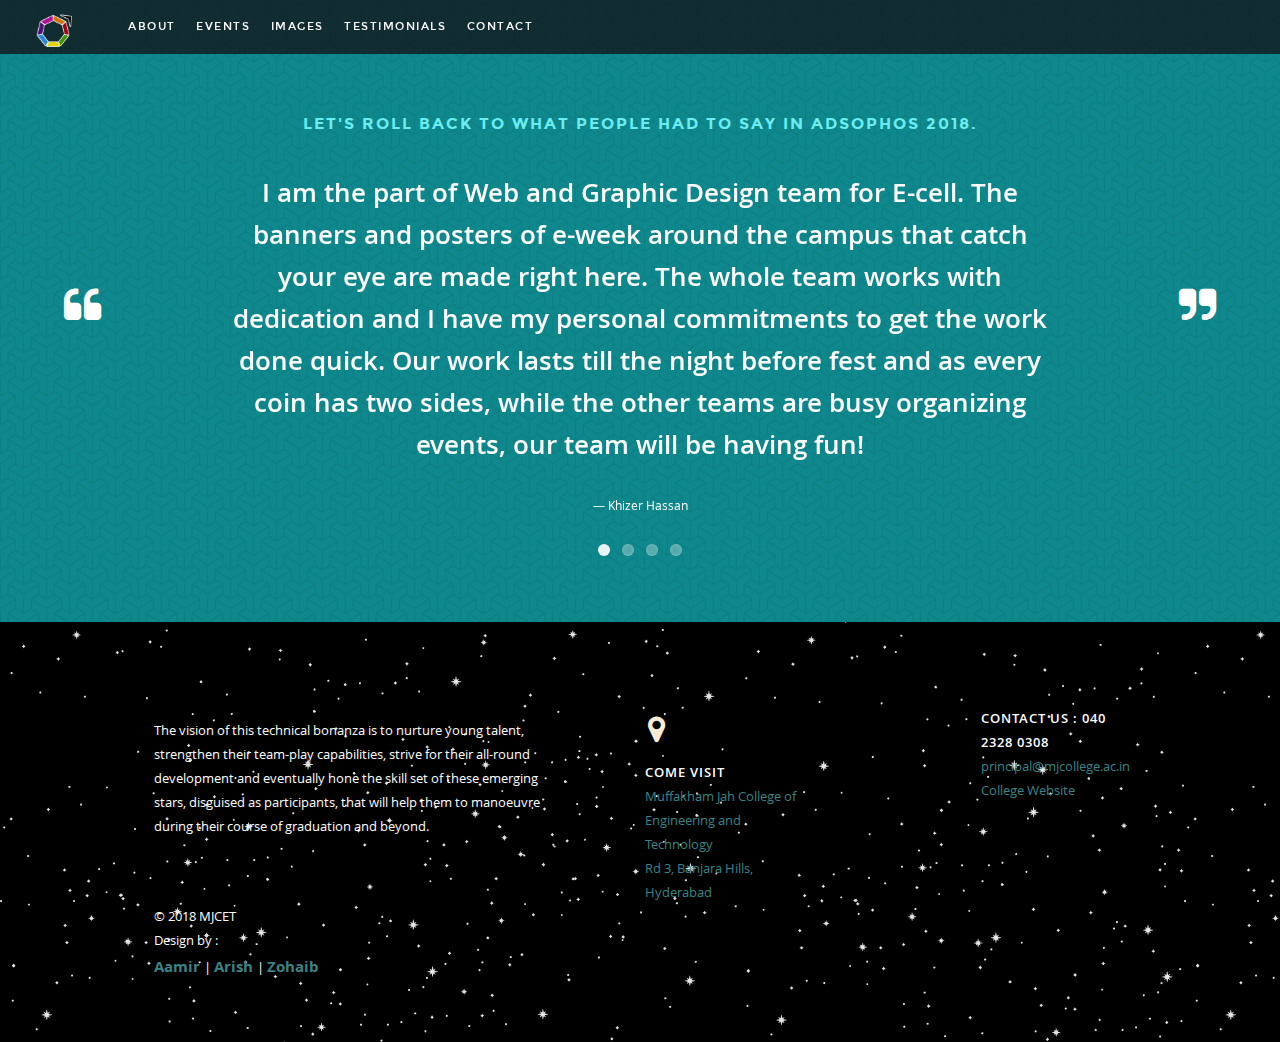
<file: testimonials.html>
<html>
	<head>
	
	   <!--- Basic Page Needs
	   ================================================== -->
	   <meta charset="utf-8">
		<title>Adsophos 2018 - MJCET</title>
		<meta name="description" content="">  
		<meta name="author" content="">
	
	   <!-- Mobile Specific Metas
	   ================================================== -->
		<meta name="viewport" content="width=device-width, initial-scale=1, maximum-scale=1">
	
		<!-- CSS
		================================================== -->
		<link rel="stylesheet" href="css/new.css">
	   <link rel="stylesheet" href="css/default.css">
		<link rel="stylesheet" href="css/layout.css">
	   <link rel="stylesheet" href="css/media-queries.css">
	   <link rel="stylesheet" href="css/animate.css">
	   <link rel="stylesheet" href="css/prettyPhoto.css">
	
	   <!-- Script
	   ================================================== -->
		<script src="js1/modernizr.js"></script>
	
	   <!-- Favicons
		================================================== -->
		<link rel="shortcut icon" href="http://adsophos.mjcollege.ac.in/favicon.png" >
	   <link rel="apple-touch-icon" sizes="57x57" href="images/apple-touch-icon-57x57.png">
	<link rel="apple-touch-icon" sizes="60x60" href="images/apple-touch-icon-60x60.png">
	<link rel="apple-touch-icon" sizes="72x72" href="images/apple-touch-icon-72x72.png">
	<link rel="apple-touch-icon" sizes="76x76" href="images/apple-touch-icon-76x76.png">
	<link rel="apple-touch-icon" sizes="114x114" href="images/apple-touch-icon-114x114.png">
	<link rel="apple-touch-icon" sizes="120x120" href="images/apple-touch-icon-120x120.png">
	<link rel="apple-touch-icon" sizes="144x144" href="images/apple-touch-icon-144x144.png">
	<link rel="apple-touch-icon" sizes="152x152" href="images/apple-touch-icon-152x152.png">
	<link rel="apple-touch-icon" sizes="180x180" href="http://adsophos.mjcollege.ac.in/images/apple-touch-icon-180x180.png">
	<link rel="icon" type="image/png" href="images/favicon-32x32.png" sizes="32x32">
	<link rel="icon" type="image/png" href="images/android-chrome-192x192.png" sizes="192x192">
	<link rel="icon" type="image/png" href="images/favicon-96x96.png" sizes="96x96">
	<link rel="icon" type="image/png" href="images/favicon-16x16.png" sizes="16x16">
	<link rel="manifest" href="http://adsophos.mjcollege.ac.in/images/manifest.json">
	<link rel="mask-icon" href="http://adsophos.mjcollege.ac.in/images/safari-pinned-tab.svg" color="#5bbad5">
	<meta name="msapplication-TileColor" content="#da532c">
	<meta name="msapplication-TileImage" content="images/mstile-144x144.png">
	<meta name="theme-color" content="#ffffff">
	<style type="text/css">
	#holder
	{
	   vertical-align:middle;
	   position:absolute;
	   width:600;
	   height:600;
	}
	#holder img {
		display: block;
		margin-left: auto;
		margin-right: auto;
	}
	</style>
	
	</head>
	<!-- Header .................... -->
	
	   <header>
	
		  <div class="logo">
			 <a href="index.html"><img alt="" src="images/logofinal.png" height="36px" width="36px"/></a>
		  </div>
	
		  <nav id="nav-wrap">         
			 
			 <a class="mobile-btn" href="about.html#nav-wrap" title="Show navigation">Show Menu</a>
			  <a class="mobile-btn" href="about.html#" title="Hide navigation">Hide Menu</a>         
	
			 <ul id="nav" class="nav">
			  <li><a  href="about.html">About</a></li>   
			  <li><a  href="events.html">Events</a></li>
						
				<li><a  href="photos.html">Images</a></li>
				<li><a  href="testimonials.html">Testimonials</a></li>
				 <li><a  href="about.html#contact">Contact</a></li>
			 </ul> <!-- end #nav -->
	
		  </nav> <!-- end #nav-wrap -->
	  
				</div>
		  
	
	   </header> <!-- Header End -->
		
	
	<body>
	 <section id="testimonials">
	
		  <div class="row content" id="testimonial">
	
			 <span><i class="quote-left fa fa-quote-left"></i></span>
	
			 <div class="text-container">
	
				<div class="twelve columns">
	
				   <h1><a name="testimonials"></a>Let's roll back to what people had to say in Adsophos 2018.</h1>
	
	
				</div>
	
				<div class="twelve columns flex-container">
	
				   <div class="flexslider">
	
					  <ul class="slides">
	
						 <li>
							<blockquote>
							   <p>I am the part of Web and Graphic Design team for E-cell. The banners and posters of e-week around the campus that catch your eye are made right here. The whole team works with dedication and I have my personal commitments to get the work done quick. Our work lasts till the night before fest and as every coin has two sides, while the other teams are busy organizing events, our team will be having fun!
							   </p>
							   <cite>Khizer Hassan</cite>
							</blockquote>
						 </li> <!-- slide ends -->
	
						 <li>
							<blockquote>
							   <p>Adsophos, the time of the year were everyone put on their thinking caps and get ready to weave magical memories to cherish an entire lifetime. 
									Being a part of all the hustle has truly been a special experience.
									Seeing everyone put their heart and soul into something truly celebrates the spirit of engineering.
									The journey is definitely like a roller coaster where you scream every time you hit a bump, or throw your hands up and enjoy the ride.
							   </p>
							   <cite>Deeba Mahreen</cite>
							</blockquote>
						 </li>
						  
						  <li>
							<blockquote>
							   <p>MJCET MERCHS, an MJCET Student Venture brought up the idea of common T-shirts and Hoodies for fest as well as for the events of college which shall be conducted all through the year. The role of our Dean Mr. Syed Ferhatullah Hussainy sir is pivotal in this regard. His idea of letting students to come up with their ideas and implement them is simply awesome. 
							   </p>
							   <cite>Zafar Shah</cite>
							</blockquote>
						 </li>
						 <li>
							<blockquote>
							   <p>I work for Computer Society of India and our event was Code crackers. The first round is a simple puzzle round, Engineers always love to solve challenges. The second round is a coding session. You see, In first year we had C, the most significant language and one is always advised to withhold the logic of C throughout life as an Engineer.The third round is based on cipher concept which is useful for learning cryptography. This event was a perfect collaboration of Fun and Learning that contributed to its success.
							   </p>
							   <cite>Mohammed Hyder</cite>
							</blockquote>
						 </li> <!-- slide ends -->
	
					  </ul>
	
				   </div> <!-- div.flexslider ends -->
	
				</div> <!-- div.flex-container ends -->
	
			 </div>  <!-- text-container ends -->
	
			 <span><i class="quote-right fa fa-quote-right"></i></span>
	
		  </div> <!-- row ends -->
	
	   </section> <!-- Testimonials Section End-->
	   <footer>
	
		  <div class="row" id="contact">         
	
			 <div class="six columns info">
	
				<div class="footer-logo">
				   <a href="about.html#">
					
				   </a>
				</div>
	
				<p>The vision of this technical bonanza is to nurture young talent, strengthen their team-play capabilities, strive for their all-round development and eventually hone the skill set of these emerging stars, disguised as participants, that will help them to manoeuvre during their course of graduation and beyond.
				</p>
	
			 </div>
	
			 <div class="six columns right-cols">
	
				<div class="row">
	
				   <div class="columns">
					  <h3 class="address">Come Visit</h3>
					  <a href="https://www.google.co.in/maps/place/Muffakham+Jah+College+of+Engineering+%26+Technology/@17.4007196,78.4501315,12z/data=!4m2!3m1!1s0x0:0xfcf718680e41f674" target="_blank">
					  Muffakham Jah College of Engineering and Technology<br>
					  Rd 3, Banjara Hills,<br>
					  Hyderabad
					  </a>
				   </div>
	
				  
	
				   <div class="columns last">
					  <h3><a name="contact"></a>Contact Us : 040 2328 0308</h3>
					  <ul>
						 
						<li><a href="mailto:principal@mjcollege.ac.in">principal@mjcollege.ac.in</a></li>
						<li><a href="http://www.mjcollege.ac.in">College Website</a></li>
					  </ul>
				   </div>
	
				</div> <!-- Nested Row End -->
	
			 </div>
			 
			 
			 <p class="copyright">&copy; 2018 MJCET <br>Design by : <br><b><a href="https://www.facebook.com/aamirk25">Aamir </b></a>| <b><a href="">Arish </a></b>| <b><a href="https://www.facebook.com/zohaibsak">Zohaib<br>
			 </p>
	
				   </div> <!-- Row End -->
	
	   </footer> <!-- Footer End-->
	
	
	   <!-- Java Script
	   ================================================== -->
	   <script src="http://ajax.googleapis.com/ajax/libs/jquery/1.10.2/jquery.min.js"></script>
	   <script>window.jQuery || document.write('<script src="js1/jquery-1.10.2.min.js"><\/script>')</script>
	   <script type="text/javascript" src="js1/jquery-migrate-1.2.1.min.js"></script>
	
	   <script src="js1/jquery.flexslider.js"></script>
	   <script src="js1/waypoints.js"></script>
	   <script src="js1/jquery.fittext.js"></script>
	   <script src="js1/jquery.fitvids.js"></script>
	   <script src="js1/imagelightbox.js"></script>
	   <script src="js1/jquery.prettyPhoto.js"></script>   
	   <script src="js1/main.js"></script>
	
	
	
	</body>
	</html>
</file>
<file: css/new.css>
#holder
    {
       vertical-align:middle;
       position:absolute;
       width:600;
       height:600;
    }
    #holder img {
        display: block;
        margin-left: auto;
        margin-right: auto;
    }
    header{
      background-color: rgba(19,23,27,0.8) !important;

    }
    header nav ul#nav li a{
      opacity: 1;
      color: #fff !important;
    }
    header nav ul#nav li a:hover{
      text-shadow: 1px 1px 8px rgba(255,255,255,0.8);
    }
    #features #robot1 h2, #events .row h1{
      background-color: rgba(255,255,255, 0.8);
      padding: 5px 20px;
      border-radius: 5px;
      display: inline-block;
    }
    #photos .row h1{
      background-color: rgba(255,255,255, 0.8);
      padding: 5px 20px;
      border-radius: 5px;
      display: inline-block; 
    }
    .raton_volador {
      position: absolute;
      left: 80px;
      bottom: 50px;
      z-index: 3;
      animation: move 4s infinite ease;
      -webkit-animation: move 4s infinite ease;
    }
    @-webkit-keyframes move{
      0% { bottom: 50px; }
      50% { bottom: 90px; }
      100% { bottom: 50px; }
    }

    @keyframes move{
      0% { bottom: 50px; }
      50% { bottom: 90px; }
      100% { bottom: 50px; }
    }

@media only screen and (max-width:640px) {
    .raton_volador {
      padding-top: 20px;
      display: inline-block;
      position: relative;      
    }
}

.copyright a, .last li a{
 color: #3a8385 !important; 
}
.columns div a{
  color: #3a8385;
}
#events .row p{
  color: #fff;
}
.row h3.plan-title{
  color: #11abb0;
}
.row li a{
  color: #313131;
}


.copyright{
  width: 100%;
}
.copyright-title{
  text-align: center;
  margin-bottom: 60px;
  padding: 20px;
  width: 250px;
  position: relative;
  left: 380px;
  color: white;
  background-color: transparent;
  -webkit-box-shadow: 1px 1px 4px white;
  box-shadow: 1px 1px 4px white;
  border-radius: 10px;
  font-weight: lighter;
  letter-spacing: 10px;
  
}
.copyright-title h1{
  font-size: 40px;
  padding: 20px 20px;
  border-radius: 5px;
  display: inline-block;
 
}
.copyright .copyright-cover{
  text-align: center;
  display: inline-block;
  width: 33%;
}
.copyright .copyright-cover .copyright-name{
  font-family: 'Gloria Hallelujah', cursive;
  font-size: 23px;
  margin-top: 5px;
  font-weight: bold;
  margin-left: 120px;
  color: white !important;
  border-radius: 15px;
  background-color: #fff;
  padding: 10px 50px;
  text-align: center;
  position: absolute;
  margin-top: 160px;
}
.aamir-container{
  left: 0px;
  position: absolute;
}

.image0{
  width:100px !important;
  /* position: absolute;
  left: 100px; */
  animation: float_zero 5s infinite ease;
}

.aamir-name{
  color: white;
  position: absolute;
  left: -10px;
  top: 110px;
  font-size: 28px;
  letter-spacing: 8px;
  font-weight: lighter;
}
.aarish-container{
  left: 450px;
  position: absolute;
}
.image1{
  width:100px !important;
  /* position: absolute;
  left: 100px; */
  animation: float_zero 5s infinite ease;
}
.aarish-name{
  color: white;
  position: absolute;
  top: 110px;
  left: 0px;
  font-size: 28px;
  letter-spacing: 8px;
  font-weight: lighter;
}
.zohaib-container{
  position: absolute;
  left: 900px
  
}
.image2{
  width: 100px !important;
  animation: float_zero 5s infinite ease;
}
.zohaib-name{
  color: white;
  position: absolute;
  top:110px;
  left: -10px;
  font-size: 28px;
  letter-spacing: 8px;
  font-weight: lighter;
}
@keyframes float_zero{
  0% { margin-top: 0px; }
  50% { margin-top: -50px; }
}
</file>
<file: css/default.css>
/*
=====================================================================
*   Woo v1.0 Default Stylesheet
*   url: styleshout.com
*   05-02-2014
=====================================================================

TOC:

a. Webfonts and Icon fonts
b. Preloader
c. Reset
d. Default Styles
   1. Basic
   2. Typography
   3. Links
   4. Media
   5. Buttons
   6. Forms
   d. Grid
   e. Others
   1. Clearing
   2. Misc

=====================================================================  */


/* ------------------------------------------------------------------ */
/* a. Webfonts and Icon fonts
 ------------------------------------------------------------------ */

@import url("fonts.css");
@import url("fontello/css/fontello.css");
@import url("font-awesome/css/font-awesome.min.css");


/* ------------------------------------------------------------------ */
/* b. Preloader
 ------------------------------------------------------------------ */

#preloader  {
   position: fixed;
   top: 0;
   left: 0;
   right: 0;
   bottom: 0;
   background: #fff;
   z-index: 99999;
   height: 100%;
}
#status  {    
   position: absolute;
   left: 50%;
   top: 50%;
   width: 64px;
   height: 64px;
   margin: -32px 0 0 -32px;  
   padding: 0;    
}

/* ------------------------------------------------------------------
/* c. Reset
      Adapted from:
      Normalize.css - https://github.com/necolas/normalize.css/
      HTML5 Doctor Reset - html5doctor.com/html-5-reset-stylesheet/
/* ------------------------------------------------------------------ */

html, body, div, span, object, iframe,
h1, h2, h3, h4, h5, h6, p, blockquote, pre,
abbr, address, cite, code,
del, dfn, em, img, ins, kbd, q, samp,
small, strong, sub, sup, var,
b, i,
dl, dt, dd, ol, ul, li,
fieldset, form, label, legend,
table, caption, tbody, tfoot, thead, tr, th, td,
article, aside, canvas, details, figcaption, figure,
footer, header, hgroup, menu, nav, section, summary,
time, mark, audio, video {
   margin: 0;
   padding: 0;
   border: 0;
   outline: 0;
   font-size: 100%;
   vertical-align: baseline;
   background: transparent;
}

article,aside,details,figcaption,figure,
footer,header,hgroup,menu,nav,section {
   display: block;
}

audio,
canvas,
video {
   display: inline-block;
}

audio:not([controls]) {
   display: none;
   height: 0;
}

[hidden] { display: none; }

code, kbd, pre, samp {
   font-family: monospace, serif;
   font-size: 1em;
}

pre {
   white-space: pre;
   white-space: pre-wrap;
   word-wrap: break-word;
}

blockquote, q { quotes: &#8220 &#8220; }

blockquote:before, blockquote:after,
q:before, q:after {
   content: '';
   content: none;
}

ins {
   background-color: #ff9;
   color: #000;
   text-decoration: none;
}

mark {
   background-color: #A7F4F6;
   color: #555;
}

del { text-decoration: line-through; }

abbr[title], dfn[title] {
   border-bottom: 1px dotted;
   cursor: help;
}

table {
   border-collapse: collapse;
   border-spacing: 0;
}


/* ------------------------------------------------------------------ */
/* d. Default and Basic Styles
      Adapted from:
      Skeleton CSS Framework - http://www.getskeleton.com/
      Typeplate Typographic Starter Kit - http://typeplate.com/
/* ------------------------------------------------------------------ */

/* 1. Basic  ------------------------------------------------------- */

*,
*:before,
*:after {
   -moz-box-sizing: border-box;
   -webkit-box-sizing: border-box;
   box-sizing: border-box;
}

html { font-size: 62.5%; }

body {
   background: #fff;
   font-family: 'opensans-regular', sans-serif;
   font-weight: normal;
   font-size: 15px;
   line-height: 30px;
	color: #838C95;

   -webkit-font-smoothing: antialiased; /* Fix for webkit rendering */
	-webkit-text-size-adjust: 100%;
}

/* 2. Typography
      Vertical rhythm with leading derived from 6
--------------------------------------------------------------------- */

h1, h2, h3, h4, h5, h6 {
   color: #313131;
	font-family: 'montserrat-bold', sans-serif;
   font-weight: normal;
}
h1 a, h2 a, h3 a, h4 a, h5 a, h6 a { font-weight: inherit; }
h1 { font-size: 38px; line-height: 42px; margin-bottom: 12px; letter-spacing: -1px; }
h2 { font-size: 28px; line-height: 36px; margin-bottom: 6px; }
h3 { font-size: 22px; line-height: 30px; margin-bottom: 12px; }
h4 { font-size: 20px; line-height: 30px; margin-bottom: 6px; }
h5 { font-size: 18px; line-height: 30px; }
h6 { font-size: 14px; line-height: 30px; }
.subheader { }

p { margin: 0 0 30px 0; }
p img { margin: 0; }
p.lead {
   font: 19px/36px 'opensans-light', sans-serif;
   margin-bottom: 18px;
}

/* for 'em' and 'strong' tags, font-size and line-height should be same with
the body tag due to rendering problems in some browsers */
em { font: 15px/30px 'opensans-italic', sans-serif; }
strong, b { font: 15px/30px 'opensans-bold', sans-serif; }
small { font-size: 11px; line-height: inherit; }

/*	Blockquotes */
blockquote {
   margin: 30px 0px;
   padding-left: 40px;
   position: relative;
}
blockquote:before {
   content: "\201C";
   opacity: 0.45;
   font-size: 80px;
   line-height: 0px;
   margin: 0;
   font-family: arial, sans-serif;

   position: absolute;
   top:  30px;
	left: 0;
}
blockquote p {
   font-family: georgia, serif;
   font-style: italic;
   padding: 0;
   font-size: 18px;
   line-height: 30px;
}
blockquote cite {
   display: block;
   font-size: 12px;
   font-style: normal;
   line-height: 18px;
}
blockquote cite:before { content: "\2014 \0020"; }
blockquote cite a,
blockquote cite a:visited { color: #8B9798; border: none }

/* ---------------------------------------------------------------------
/*  Pull Quotes Markup
/*
    <aside class="pull-quote">
		<blockquote>
			<p></p>
		</blockquote>
	 </aside>
/*
/* --------------------------------------------------------------------- */
.pull-quote {
   position: relative;
	padding: 18px 30px 18px 0px;
}
.pull-quote:before,
.pull-quote:after {
	height: 1em;
	opacity: 0.45;
	position: absolute;
	font-size: 80px;
   font-family: Arial, Sans-Serif;
}
.pull-quote:before {
	content: "\201C";
	top:  33px;
	left: 0;
}
.pull-quote:after {
	content: '\201D';
	bottom: -33px;
	right: 0;
}
.pull-quote blockquote {
   margin: 0;
}
.pull-quote blockquote:before {
   content: none;
}

/* Abbreviations */
abbr {
   font-family: 'opensans-bold', sans-serif;
	font-variant: small-caps;
	text-transform: lowercase;
   letter-spacing: .5px;
	color: gray;
}
abbr:hover { cursor: help; }

/* drop cap */
.drop-cap:first-letter {
	float: left;
	margin: 0;
	padding: 14px 6px 0 0;
	font-size: 84px;
	font-family: /* Copperplate */ 'montserrat-bold', sans-serif;
   line-height: 60px;
	text-indent: 0;
	background: transparent;
	color: inherit;
}

hr { border: solid #E8E8E8; border-width: 1px 0 0; clear: both; margin: 11px 0 30px; height: 0; }


/*  3. Links  ------------------------------------------------------- */

a, a:visited {
   text-decoration: none;
   outline: 0;
   color: #11ABB0;

   -webkit-transition: color .3s ease-in-out;
   -moz-transition: color .3s ease-in-out;
   -o-transition: color .3s ease-in-out;
   transition: color .3s ease-in-out;
}
a:hover, a:focus { color: #333; }
p a, p a:visited { line-height: inherit; }


/*  4. List  --------------------------------------------------------- */

ul, ol { margin-bottom: 24px; margin-top: 12px; }
ul { list-style: none outside; }
ol { list-style: decimal; }
ol, ul.square, ul.circle, ul.disc { margin-left: 30px; }
ul.square { list-style: square outside; }
ul.circle { list-style: circle outside; }
ul.disc { list-style: disc outside; }
ul ul, ul ol,
ol ol, ol ul { margin: 6px 0 6px 30px; }
ul ul li, ul ol li,
ol ol li, ol ul li { margin-bottom: 6px; }
li { line-height: 18px; margin-bottom: 12px; }
ul.large li { }
li p { }

/* ---------------------------------------------------------------------
/*  Stats Tab Markup

    <ul class="stats-tabs">
		<li><a href="#">[value]<b>[name]</b></a></li>
	 </ul>

    Extend this object into your markup.
/*
/* --------------------------------------------------------------------- */
.stats-tabs {
   padding: 0;
   margin: 24px 0;
}
.stats-tabs li {
	display: inline-block;
	margin: 0 10px 18px 0;
	padding: 0 10px 0 0;
	border-right: 1px solid #ccc;
}
.stats-tabs li:last-child {
	margin: 0;
	padding: 0;
	border: none;
}
.stats-tabs li a {
	display: inline-block;
	font-size: 22px;
	font-family: 'opensans-bold', sans-serif;
   border: none;
   color: #313131;
}
.stats-tabs li a:hover {
   color:#11ABB0;
}
.stats-tabs li a b {
	display: block;
	margin: 6px 0 0 0;
	font-size: 13px;
	font-family: 'opensans-regular', sans-serif;
   color: #8B9798;
}

/* definition list */
dl { margin: 12px 0; }
dt { margin: 0; color:#11ABB0; }
dd { margin: 0 0 0 20px; }

/* Lining Definition Style Markup */
.lining dt,
.lining dd {
	display: inline;
	margin: 0;
}
.lining dt + dt:before,
.lining dd + dt:before {
	content: "\A";
	white-space: pre;
}
.lining dd + dd:before {
	content: ", ";
}
.lining dd:before {
	content: ": ";
	margin-left: -0.2em;
}

/* Dictionary Definition Style Markup */
.dictionary-style dt {
	display: inline;
	counter-reset: definitions;
}
.dictionary-style dt + dt:before {
	content: ", ";
	margin-left: -0.2em;
}
.dictionary-style dd {
	display: block;
	counter-increment: definitions;
}
.dictionary-style dd:before {
	content: counter(definitions, decimal) ". ";
}

/* Pagination */
.pagination {
   margin: 36px auto;
   text-align: center;
}
.pagination ul li {
   display: inline-block;
   margin: 0;
   padding: 0;
}
.pagination .page-numbers {
   font: 15px/18px 'opensans-bold', sans-serif;
   display: inline-block;
   padding: 6px 10px;
   margin-right: 3px;
   margin-bottom: 6px;
	color: #6E757C;
	background-color: #E6E8EB;

	-webkit-transition: all 200ms ease-in-out;
	-moz-transition: all 200ms ease-in-out;
	-o-transition: all 200ms ease-in-out;
	-ms-transition: all 200ms ease-in-out;
	transition: all 200ms ease-in-out;

   border-radius: 3px;
}
.pagination .page-numbers:hover {
   background: #838A91;
   color: #fff;
}
.pagination .current,
.pagination .current:hover {
   background-color: #11ABB0;
   color: #fff;
}
.pagination .inactive,
.pagination .inactive:hover {
   background-color: #E6E8EB;
	color: #A9ADB2;
}
.pagination .prev, .pagination .next {}

/* 5. Media   --------------------------------------------------------- */

img,
video,
iframe,
embed,
object {
   max-width: 100%;
   height: auto;
}
img.pull-right { margin: 12px 0px 0px 18px; }
img.pull-left { margin: 12px 18px 0px 0px; }

/* 6. Buttons  --------------------------------------------------------- */

.button,
.button:visited,
button,
input[type="submit"],
input[type="reset"],
input[type="button"] {
   font: 14px/24px 'montserrat-bold', sans-serif;
   background: #11ABB0;
   color: #fff;
   display: inline-block;   
	text-decoration: none;
   letter-spacing: 0;   
	padding: 12px 20px;
	margin-bottom: 18px;
   border: none;
   cursor: pointer;
   height: auto;
   text-transform: uppercase;
   letter-spacing: 2px;

   -webkit-transition: all .2s ease-in-out;
	-moz-transition: all .2s ease-in-out;
	-o-transition: all .2s ease-in-out;
	-ms-transition: all .2s ease-in-out;
	transition: all .2s ease-in-out;

   border-radius: 3px;
}

.button:hover,
button:hover,
input[type="submit"]:hover,
input[type="reset"]:hover,
input[type="button"]:hover {
   background: #14D0D6;
   color: #fff;
}

.button:active,
button:active,
input[type="submit"]:active,
input[type="reset"]:active,
input[type="button"]:active {
   background: #11ABB0;
   color: #fff;
}

.button.full-width,
button.full-width,
input[type="submit"].full-width,
input[type="reset"].full-width,
input[type="button"].full-width {
	width: 100%;
	padding-left: 0 !important;
	padding-right: 0 !important;
	text-align: center;
}

/* Fix for odd Mozilla border & padding issues */
button::-moz-focus-inner,
input::-moz-focus-inner {
    border: 0;
    padding: 0;
}


/* 7. Forms  --------------------------------------------------------- */

form { margin-bottom: 24px; }
fieldset { margin-bottom: 24px; }

input[type="text"],
input[type="password"],
input[type="email"],
textarea,
select {
   display: block;
   padding: 18px 15px;
   margin: 0 0 24px 0;
   border: 0;
   outline: none;
   vertical-align: middle;
   min-width: 225px;
	max-width: 100%;
   font-size: 15px;
   line-height: 24px;
	color: #647373;
	background: #D3D9D9;
   border-radius: 3px;

}

/* select { padding: 0;
   width: 220px;
   } */

input[type="text"]:focus,
input[type="password"]:focus,
input[type="email"]:focus,
textarea:focus {
   color: #B3B7BC;
	background-color: #383D41;
}

textarea { min-height: 220px; }

label,
legend {
   font: 16px/24px 'opensans-bold', sans-serif;
	margin: 12px 0;
   color: #3d4145;
   display: block;
}
label span,
legend span {
	color: #8B9798;
   font: 14px/24px 'opensans-regular', sans-serif;
}

input[type="checkbox"],
input[type="radio"] {
   font-size: 15px;
   color: #3d4145;
}

input[type="checkbox"] { display: inline; }

/* ------------------------------------------------------------------ */
/* d. Grid
--------------------------------------------------------------------- */

/* default
--------------------------------------------------------------- */
.row {
   width: 96%;
   max-width: 1008px;
   margin: 0 auto;
}
/* fixed width for IE8 */
.ie .row { width: 1000px ; }

.narrow .row { max-width: 980px; }

.row .row { width: auto; max-width: none; margin: 0 -18px; }

/* row clearing */
.row:before,
.row:after {
    content: " ";
    display: table;
}
.row:after {
    clear: both;
}

.column, .columns {
   position: relative;
   padding: 0 18px;
   min-height: 1px;
   float: left;
}
.column.centered, .columns.centered  {
    float: none;
    margin: 0 auto;
}

/* removed gutters */
.row.collapsed > .column,
.row.collapsed > .columns,
.column.collapsed, .columns.collapsed  { padding: 0; }

[class*="column"] + [class*="column"]:last-child { float: right; }
[class*="column"] + [class*="column"].end { float: right; }

/* column widths */
.row .one         { width: 8.33333%; }
.row .two         { width: 16.66667%; }
.row .three       { width: 25%; }
.row .four        { width: 33.33333%; }
.row .five        { width: 41.66667%; }
.row .six         { width: 50%; }
.row .seven       { width: 58.33333%; }
.row .eight       { width: 66.66667%; }
.row .nine        { width: 75%; }
.row .ten         { width: 83.33333%; }
.row .eleven      { width: 91.66667%; }
.row .twelve      { width: 100%; }

/* Offsets */
.row .offset-1    { margin-left: 8.33333%; }
.row .offset-2    { margin-left: 16.66667%; }
.row .offset-3    { margin-left: 25%; }
.row .offset-4    { margin-left: 33.33333%; }
.row .offset-5    { margin-left: 41.66667%; }
.row .offset-6    { margin-left: 50%; }
.row .offset-7    { margin-left: 58.33333%; }
.row .offset-8    { margin-left: 66.66667%; }
.row .offset-9    { margin-left: 75%; }
.row .offset-10   { margin-left: 83.33333%; }
.row .offset-11   { margin-left: 91.66667%; }

/* Push/Pull */
.row .push-1      { left: 8.33333%; }
.row .pull-1      { right: 8.33333%; }
.row .push-2      { left: 16.66667%; 	}
.row .pull-2      { right: 16.66667%; }
.row .push-3      { left: 25%; }
.row .pull-3      { right: 25%;	}
.row .push-4      { left: 33.33333%; }
.row .pull-4      { right: 33.33333%; }
.row .push-5      { left: 41.66667%; }
.row .pull-5      { right: 41.66667%; }
.row .push-6      { left: 50%; }
.row .pull-6      { right: 50%; }
.row .push-7      { left: 58.33333%; }
.row .pull-7      { right: 58.33333%; }
.row .push-8      { left: 66.66667%; 	}
.row .pull-8      { right: 66.66667%; }
.row .push-9      { left: 75%; }
.row .pull-9      { right: 75%; }
.row .push-10     { left: 83.33333%; }
.row .pull-10     { right: 83.33333%; }
.row .push-11     { left: 91.66667%; }
.row .pull-11     { right: 91.66667%; }

/* block grids
--------------------------------------------------------------------- */
.bgrid-sixths [class*="column"]   { width: 16.66667%; }
.bgrid-quarters [class*="column"] { width: 25%; }
.bgrid-thirds [class*="column"]   { width: 33.33333%; }
.bgrid-halves [class*="column"]   { width: 50%; }

[class*="bgrid"] [class*="column"] + [class*="column"]:last-child { float: left; }

/* Left clearing for block grid columns - columns that changes width in
different screen sizes. Allows columns with different heights to align
properly.
--------------------------------------------------------------------- */
.first { clear: left; }   /* first column in default screen */
.s-first { clear: none; } /* first column in smaller screens */

/* smaller screens
--------------------------------------------------------------- */
@media only screen and (max-width: 900px) {

   /* block grids on small screens */
   .s-bgrid-sixths [class*="column"]   { width: 16.66667%; }
   .s-bgrid-quarters [class*="column"] { width: 25%; }
   .s-bgrid-thirds [class*="column"]   { width: 33.33333%; }
   .s-bgrid-halves [class*="column"]   { width: 50%; }

   /* block grids left clearing */
   .first { clear: none; }
   .s-first { clear: left; }

}

/* screenwidth less than 768px - mobile/smaller tablets
--------------------------------------------------------------- */
@media only screen and (max-width: 767px) {

   .row {
	   width: 480px;
	   margin: 0 auto;
      padding: 0;
	}
   .column, .columns {
	   width: auto !important;      
	   float: none;
	   margin-left: 0;
	   margin-right: 0;
      padding: 0 30px;
   }
   .row .row { width: auto; max-width: none; margin: 0 -30px; }

   [class*="column"] + [class*="column"]:last-child { float: none; }
   [class*="bgrid"] [class*="column"] + [class*="column"]:last-child { float: none; }

   /* Offsets */
   .row .offset-1    { margin-left: 0%; }
   .row .offset-2    { margin-left: 0%; }
   .row .offset-3    { margin-left: 0%; }
   .row .offset-4    { margin-left: 0%; }
   .row .offset-5    { margin-left: 0%; }
   .row .offset-6    { margin-left: 0%; }
   .row .offset-7    { margin-left: 0%; }
   .row .offset-8    { margin-left: 0%; }
   .row .offset-9    { margin-left: 0%; }
   .row .offset-10   { margin-left: 0%; }
   .row .offset-11   { margin-left: 0%; }
}

/* screenwidth less than or equal 480px - mobile wide
--------------------------------------------------------------- */
@media only screen and (max-width: 480px) {

   .row { width: auto; }

}

/* larger screens
--------------------------------------------------------------- */
@media screen and (min-width: 1200px) {

   .wide .row { max-width: 1180px; }

}

/* ------------------------------------------------------------------ */
/* e. Others
/* ------------------------------------------------------------------ */

/*  1. Clearing
    (http://nicolasgallagher.com/micro-clearfix-hack/
--------------------------------------------------------------------- */

.cf:before,
.cf:after {
    content: " ";
    display: table;
}
.cf:after {
    clear: both;
}

/*  2. Misc -------------------------------------------------------- */

.remove-bottom { margin-bottom: 0 !important; }
.half-bottom { margin-bottom: 12px !important; }
.add-bottom { margin-bottom: 24px !important; }
.no-border { border: none; }

.text-center  { text-align: center !important; }
.text-left    { text-align: left !important; }
.text-right   { text-align: right !important; }
.pull-left    { float: left !important; }
.pull-right   { float: right !important; }
.align-center {
	margin-left: auto !important;
	margin-right: auto !important;
	text-align: center !important;
}
</file>
<file: css/layout.css>
/*
=====================================================================
*   Woo v1.0 Layout Stylesheet
*   url: styleshout.com
*   05-02-2014
=====================================================================

   TOC:
   a. General and Common Styles
   b. Header Styles
   c. Hero Section
   d. Features Section
   e. Pricing Section
   f. Screenshots Section
   g. Call To Action Section
   h. Testimonials Section
   i. Subscribe Section
   j. Footer
   k. lightbox

   todo: check bug in mobile z-index

===================================================================== */

/* ------------------------------------------------------------------ */
/* a. General and Common Styles
/* ------------------------------------------------------------------ */
@keyframes move-twink-back {
    from {background-position:0 0;}
    to {background-position:-10000px 5000px;}
}
@-webkit-keyframes move-twink-back {
    from {background-position:0 0;}
    to {background-position:-10000px 5000px;}
}
@-moz-keyframes move-twink-back {
    from {background-position:0 0;}
    to {background-position:-10000px 5000px;}
}
@-ms-keyframes move-twink-back {
    from {background-position:0 0;}
    to {background-position:-10000px 5000px;}
}

@keyframes move-clouds-back {
    from {background-position:0 0;}
    to {background-position:10000px 0;}
}
@-webkit-keyframes move-clouds-back {
    from {background-position:0 0;}
    to {background-position:10000px 0;}
}
@-moz-keyframes move-clouds-back {
    from {background-position:0 0;}
    to {background-position:10000px 0;}
}
@-ms-keyframes move-clouds-back {
    from {background-position: 0;}
    to {background-position:10000px 0;}
}

.stars, .twinkling, .clouds {
  position:absolute;
  top:0;
  left:0;
  right:0;
  bottom:0;
  width:100%;
  height:100%;
  display:block;
}

.stars {
  background:#000 url(http://www.script-tutorials.com/demos/360/images/stars.png) repeat top center;
  z-index:0;
}

.twinkling{
  background:transparent url(http://www.script-tutorials.com/demos/360/images/twinkling.png) repeat top center;
  z-index:1;

  -moz-animation:move-twink-back 200s linear infinite;
  -ms-animation:move-twink-back 200s linear infinite;
  -o-animation:move-twink-back 200s linear infinite;
  -webkit-animation:move-twink-back 200s linear infinite;
  animation:move-twink-back 200s linear infinite;
}
@import url('https://fonts.googleapis.com/css?family=Quicksand');

body { 
    background:url(../img/estrellas.png) repeat 0 0;
        background-color: black !important;
}

.section-head {
  	padding: 0 4%;
   text-align: center;
}
.section-head h1 {
   font: 20px/36px 'montserrat-bold', sans-serif;
   color: #333;
   text-transform: uppercase;
   letter-spacing: 1.5px;
   margin-bottom: 12px;
}

/* for css animations */
.show { opacity: 1; }
.js #mc_embed_signup input[type="email"],
.js #mc_embed_signup input[type="submit"] {
   opacity: 0;
}


/* ------------------------------------------------------------------ */
/* b. Header Styles
/* ------------------------------------------------------------------ */

header {
   height: 54px;
   width: 100%;
   background: #13171B;
   position: fixed;
   left: 0;
   top: 0;
   z-index: 990;
}

/* header logo */
header .logo {
   margin-left: 36px;
   margin-right: 20px;
   margin-top: 13px;
   float: left;
   width: auto; 
   z-index: 991; 

   /* add position relative since z-index only applies to  
   elements that have been given an explicit position */
   position: relative; 
}
header .logo a {
   display: block;
   margin: 0;
	padding: 0;
	border: none;
	outline: none;
   width: 64px;
   height: 18px;   
}

/* header social */
header .header-social {
	font-size: 20px;
   font-weight: normal;
   line-height: 54px;
   color: #424a56;
   margin: 0 10px 0 0;
   padding: 0;
   float: right;
}
header .header-social li {
   display: inline-block;
   margin-right: 20px;
}
header .header-social li a { color: #fff; }
header .header-social li a:hover { color: #11ABB0; }

/* primary navigation
--------------------------------------------------------------------- */
#nav-wrap, #nav-wrap ul, #nav-wrap li, #nav-wrap a {
	 margin: 0;
	 padding: 0;
	 border: none;
	 outline: none;
}

/* nav-wrap */
#nav-wrap {
   font: 11px 'montserrat-regular', sans-serif;
   text-transform: uppercase;
   letter-spacing: 1.5px;
   float: left;
}

/* hide toggle button */
#nav-wrap > a { display: none; }

ul#nav {
   min-height: 54px;
   width: auto;

   /* left align the menu */
   text-align: left;
}
ul#nav li {
   position: relative;
   list-style: none;
   height: 54px;
   display: inline-block;

}

/* Links */
ul#nav li a {

   /* 8px padding top + 8px padding bottom + 38px line-height = 54px */
   display: inline-block;
   padding: 8px 8px;
   line-height: 38px;
	text-decoration: none;
   text-align: left;
   color: #58687A;

	-webkit-transition: color .2s ease-in-out;
	-moz-transition: color .2s ease-in-out;
	-o-transition: color .2s ease-in-out;
	-ms-transition: color .2s ease-in-out;
	transition: color .2s ease-in-out;
}
ul#nav li a:hover { color: #fff; }
ul#nav li a:active { background-color: transparent !important; }
ul#nav li.current a { color: #fff; }


/*event */
/*event *//*event */
/*event *//*event */
/*event */
#event {
	background: #fff url(img/grey.png);
   padding-top: 107px;
   padding-bottom: 77px;   
   border-top: 1px solid #F0F0F0;
   border-bottom: 1px solid #F0F0F0;
   text-align: center;
}
#event .price-block {
   background: #fff;
   border: 1px solid #E6E6E6;
   text-align: center;
   margin-bottom: 36px;
   
}
.card{
    height: 500px;
}
.plan-title {
  	font: 15px/30px 'montserrat-regular', sans-serif;
  	padding: 30px 20px 6px 20px;
   margin-bottom: 0px;
  	text-align: center;
   text-transform: uppercase;
   letter-spacing: 2px;
}
.plan-title .fa {
  	display: block;
  	margin-bottom: 6px;
   font-size: 26px;
}
.plan-price {
	font-family: 'montserrat-bold', sans-serif;
   font-size: 30px;
   color: #333;
	padding: 6px 30px 6px 30px;
   margin-bottom: 0;
	text-align: center;
   letter-spacing: .5px;
}
.plan-price span {
	font-family: 'opensans-light', sans-serif;
	font-size: 15px;
	color: #999;	
	display: block;
	margin-top: 0;
}

ul.features {
   margin: 12px 0 0 0;
   list-style: none;
}
ul.features li {
   line-height: 39px;
   margin-bottom: 0;
}
ul.features li:nth-child(odd) { }
ul.features li:nth-child(even) { }

.plan-sign-up {
  	padding: 24px 15px;
   margin: 0;
   text-align: center;
}
.plan-sign-up .button {
   font: 13px/24px 'montserrat-bold', sans-serif;
   text-transform: uppercase;
   letter-spacing: 2px;
}

/* ------------------------------------------------------------------ */
/* c. Hero Section
/* ------------------------------------------------------------------ */

#hero {
   padding-top: 66px;
   background: #23292f url(img/hero.png) no-repeat bottom left;
    background-size: 100% 100% ;
    width: 100%;
    height: 70%;
   overflow: hidden;
   background-repeat: no-repeat;
}

/* For high-res devices */
@media
(-webkit-min-device-pixel-ratio: 2),
(min-resolution: 192dpi) {

	#hero { 
		background: #23292f url(img/hero.png) no-repeat bottom left; 
		background-size: 100% 100% ;
  
  
	}
  
}

#hero .row { max-width: 850px; }

/* Hero Text */
.hero-text {
	color: #676e73;
   width: 83%;
   text-align: center;
   margin: 54px auto 24px auto;
}
.hero-text h1 {
   font: 40px/1.2em 'montserrat-regular', sans-serif; 
   color: #fff;
   padding: 0;
   margin: 0;
   text-shadow: 0px 1px 4px rgba(0, 0, 0, .2);
}
.hero-text h1 span,
.hero-text a { color: #11ABB0; }
.hero-text p {
   font: 16px/30px 'opensans-regular', sans-serif;
   padding: 0;
   margin: 12px 8% 0;
   text-shadow: 0px 1px 2px rgba(0, 0, 0, 0);
    color: white;
}

/* Hero Image */
.hero-image {
   width: 100%;
   margin: 0 auto;
}
.hero-image img {
   vertical-align: bottom;
   display: block;
}

/* Hero CTA Buttons */
#hero .buttons {
   text-align: center;
   margin: 0 0 18px 0;
}
#hero .buttons .button {
   font: 14px/24px 'montserrat-bold', sans-serif;
   text-transform : uppercase;
   letter-spacing: 2px;
}
#hero .buttons .trial {
   background: #f64b39;
   margin-right: 30px;

   -webkit-animation-delay: 10s;
      -moz-animation-delay: 10s;
       -ms-animation-delay: 10s;
        -o-animation-delay: 10s;
   -webkit-animation-iteration-count: 3;
      -moz-animation-iteration-count: 3;  
}
#hero .buttons .trial:hover { background: #F86A5A; }
#hero .buttons .learn-more {}


/* ------------------------------------------------------------------ */
/* d. Features Section
/* ------------------------------------------------------------------ */

#features {
    background:url(../img/estrellas.png) repeat 0 0;
    background-color: black !important;
   padding-top: 96px;
   padding-bottom: 78px;
   overflow: hidden;
}
#features .feature {
   margin-top: 30px;
   margin-bottom: 54px;
}
#features .right {
   padding-left: 32px;
   float: right;   
}
#features .left {
   padding-right: 32px;
   float: left;   
} 
#features h{
    color: white;
}
#features h3 {
   font: 24px 'Quicksand', sans-serif;
   text-transform: uppercase;
   letter-spacing: 1px;
   color: #333;
   padding:10px;
   background-color: rgba(255,255,255, 0.8);
   border-radius: 8px;

} 
#features .event-des{
    color: white !important;
}
.fluid-video-wrapper { margin-top: 18px; }


/*----------------------------------------------*/
/*	e. Pricing Section
/*----------------------------------------------*/
.robot-card{
    width: 200px;
}
#events {
    background:black url(../img/estrellas.png) repeat 0 0; 
   padding-top: 107px;
   padding-bottom: 77px;   
   /* border-top: 1px solid #F0F0F0; */
   /* border-bottom: 1px solid #F0F0F0; */
   text-align: center;
}
#events .price-block {
   background: #fff;
   border: 1px solid #E6E6E6;
   text-align: center;
   margin-bottom: 36px;
}
.plan-title {
  	font: 15px/30px 'montserrat-regular', sans-serif;
  	padding: 30px 20px 6px 20px;
   margin-bottom: 0px;
  	text-align: center;
   text-transform: uppercase;
   letter-spacing: 2px;
}
.plan-title .fa {
  	display: block;
  	margin-bottom: 6px;
   font-size: 26px;
}
.plan-price {
	font-family: 'montserrat-bold', sans-serif;
   font-size: 30px;
   color: #333;
	padding: 6px 30px 6px 30px;
   margin-bottom: 0;
	text-align: center;
   letter-spacing: .5px;
}
.plan-price span {
	font-family: 'opensans-light', sans-serif;
	font-size: 15px;
	color: #999;	
	display: block;
	margin-top: 0;
}

ul.features {
   margin: 12px 0 0 0;
   list-style: none;
}
ul.features li {
   line-height: 39px;
   margin-bottom: 0;
}
ul.features li:nth-child(odd) { }
ul.features li:nth-child(even) { }

.plan-sign-up {
  	padding: 24px 15px;
   margin: 0;
   text-align: center;
}
.plan-sign-up .button {
   font: 13px/24px 'montserrat-bold', sans-serif;
   text-transform: uppercase;
   letter-spacing: 2px;
}


/* ------------------------------------------------------------------ */
/* c. Screenshots
/* ------------------------------------------------------------------ */

#photos{
    background: black url(../img/estrellas.png) repeat 0 0;
   padding-top: 96px;
   padding-bottom: 120px;
}

/* For high-res devices */
@media
(-webkit-min-device-pixel-ratio: 2),
(min-resolution: 192dpi) {

   #screenshots {
      background: #fff url(img/grey_@2X.png);
      background-size: 397px 322px;
   }

}

/* Portfolio Content */
#screenshots-wrapper .columns { padding: 0; }
.item .item-wrap {
   background: #fff;
   overflow: hidden;
   position: relative;

   -webkit-transition: all 0.3s ease-in-out;
	-moz-transition: all 0.3s ease-in-out;
	-o-transition: all 0.3s ease-in-out;
	-ms-transition: all 0.3s ease-in-out;
	transition: all 0.3s ease-in-out;
}
.item .item-wrap a {
   display: block;
   cursor: pointer;
}

/* overlay */
.item .item-wrap .overlay {
   position: absolute;
   left: 0;
   top: 0;
   width: 100%;
   height: 100%;

	opacity: 0;
	-moz-opacity: 0;
	filter:alpha(opacity=0);

   -webkit-transition: opacity 0.3s ease-in-out;
	-moz-transition: opacity 0.3s ease-in-out;
	-o-transition: opacity 0.3s ease-in-out;
	transition: opacity 0.3s ease-in-out;

   background: url(img/overlay-bg.png) repeat;
}
.item .item-wrap .link-icon {
   display: block;
   color: #fff;
   height: 30px;
   width: 30px;
   font-size: 18px;
   line-height: 30px;
   text-align: center;

   opacity: 0;
	-moz-opacity: 0;
	filter:alpha(opacity=0);

   -webkit-transition: opacity 0.3s ease-in-out;
	-moz-transition: opacity 0.3s ease-in-out;
	-o-transition: opacity 0.3s ease-in-out;
	transition: opacity 0.3s ease-in-out;

   position: absolute;
   top: 50%;
   left: 50%;
   margin-left: -15px;
   margin-top: -15px;
}
.item .item-wrap img {
   vertical-align: bottom;

   -webkit-transition: all 0.3s ease-out;
	-moz-transition: all 0.3s ease-out;
	-o-transition: all 0.3s ease-out;
	-ms-transition: all 0.3s ease-out;
	transition: all 0.3s ease-out;
}

/* on hover */
.item:hover .overlay {
	opacity: 1;
	-moz-opacity: 1;
	filter:alpha(opacity=100);
}
.item:hover .link-icon {
   opacity: 1;
	-moz-opacity: 1;
	filter:alpha(opacity=100);
}
.item:hover .item-wrap img {
   -moz-transform: scale(1.2);
	-o-transform: scale(1.2);
	-webkit-transform: scale(1.2);
	transform: scale(1.2);
}


/* ------------------------------------------------------------------ */
/* g. Call To Action Section
/* ------------------------------------------------------------------ */

#call-to-action {
   background: #FFFFFF;
   padding-top: 72px;
   padding-bottom: 48px;
}
#call-to-action h1 {
   font: 18px/24px 'montserrat-bold', sans-serif;
   text-transform: uppercase;
   letter-spacing: 3px;
   color: #fff;
}
#call-to-action h1 span { display: none; }
#call-to-action .header-col h1:before {
   font-family: 'FontAwesome';
   content: "\f093";
	padding-right: 18px;
	padding-top: 6px;
	font-size: 72px;
   line-height: 72px;
   text-align: center;
   float: right;
   color: #EBEEEE;  
}
#call-to-action .action { margin-top: 18px; }
#call-to-action .action .button { text-align: center; }
#call-to-action h2 {
   font: 28px/36px 'montserrat-bold', sans-serif;
   color: #EBEEEE;
   margin-bottom: 12px;
}
#call-to-action h2 a {
   color: inherit;
}
#call-to-action p {
   color: #697B8B; 
   font-size: 17px; 
   padding-right: 5px; 
}
#call-to-action p span {
	font-family: 'opensans-semibold', sans-serif; 
	color: #A9B5C0;
}


/* ------------------------------------------------------------------
/* h. Testimonials
/* ------------------------------------------------------------------ */

#testimonials {
   background: #10999E url(img/escheresque.png);
   padding-top: 112px;
   padding-bottom: 66px;
   position: relative;
   min-height: 198px;
   width: 100%;
   overflow: hidden;
   text-align: center;
}

/* For high-res devices */
@media
(-webkit-min-device-pixel-ratio: 2),
(min-resolution: 192dpi) {

	#testimonials {
		background: #10999E url(img/escheresque_@2X.png);
		background-size: 46px 29px;
	}
  
}

#testimonials .quote-left, 
#testimonials .quote-right {
   position: absolute;
   top: 50%;
   color: #fff;
   font-size: 40px;
   margin-top: -25px;
}
#testimonials .quote-left { left: 5%; }
#testimonials .quote-right { right: 5%; }

#testimonials .text-container {
   width: 86%;
   margin: 0 auto;
}
#testimonials h1 {
   font: 16px/24px 'montserrat-bold', sans-serif;
   color: #6AECF0;
   text-transform: uppercase;
   letter-spacing: 2px;   
   margin-bottom: 36px;
}

/*	Blockquotes */
#testimonials blockquote {
   margin: 0 0px 30px 0px;
   padding-left: 0;
   position: relative;   
}
#testimonials blockquote:before { content: none; }
#testimonials blockquote p {
   font-family: 'opensans-semibold', sans-serif;
   font-style: normal;
   color: #fff;
   padding: 0;
   font-size: 26px;
   line-height: 42px;   
}
#testimonials blockquote cite {
   display: block;
   font-size: 12px;
   font-style: normal;
   line-height: 18px;
   color: #fff;
}
#testimonials blockquote cite:before { content: "\2014 \0020"; }
#testimonials blockquote cite a,
#testimonials blockquote cite a:visited { color: #8B9798; border: none }

/* Flex Slider
/* ------------------------------------------------------------------ */

/* Reset */
.flexslider a:active,
.flexslider a:focus  { outline: none; }
.slides,
.flex-control-nav,
.flex-direction-nav { margin: 0; padding: 0; list-style: none; }
.slides li { margin: 0; padding: 0;}

/* Necessary Styles */
.flexslider {
   position: relative;
   zoom: 1;
   margin: 0;
   padding: 0;
}
.flexslider .slides { zoom: 1; }
.flexslider .slides > li { position: relative; }

/* Hide the slides before the JS is loaded. Avoids image jumping */
.flexslider .slides > li { display: none; -webkit-backface-visibility: hidden; }
/* Suggested container for slide animation setups. Can replace this with your own */
.flex-container { zoom: 1; position: relative; }

/* Clearfix for .slides */
.slides:before,
.slides:after {
   content: " ";
   display: table;
}
.slides:after {
   clear: both;
}

/* No JavaScript Fallback */
/* If you are not using another script, such as Modernizr, make sure you
 * include js that eliminates this class on page load */
.no-js .slides > li:first-child { display: block; }

/* Slider Styles */
.slides { zoom: 1; }
.slides > li {
   /*margin-right: 5px; */
   overflow: hidden;
}

/* Control Nav */
.flex-control-nav {
   width: 100%;
   text-align: center;
}
.flex-control-nav li {
   margin: 0 6px;
   display: inline-block;
   zoom: 1;
   *display: inline;
}
.flex-control-paging li a {
   width: 12px;
   height: 12px;
   display: block;
   background: #ddd;
   background: rgba(255, 255, 255, .3);
   cursor: pointer;
   text-indent: -9999px;
   border-radius: 20px;
   box-shadow: inset 0 0 3px rgba(255, 255, 255, .3);
}
.flex-control-paging li a:hover {
    background: #CCC;
    background: rgba(255, 255, 255, .7);
}
.flex-control-paging li a.flex-active {
    background: #fff;
    background: rgba(255, 255, 255, .9);
    cursor: default;
}


/* ------------------------------------------------------------------ */
/* i. Subscribe Section
/* ------------------------------------------------------------------ */

#subscribe {
   background: #23292F;
   padding-top: 96px;
   padding-bottom: 66px;
   overflow: hidden;
   text-align: center;
}

#subscribe a, #subscribe a:visited  { color: #fff; }
#subscribe a:hover, #subscribe a:focus { color: #11ABB0; }

#subscribe h1 { color: #fff; }
#subscribe p {
   color: #7A7A7A;
   text-align: center;
   padding: 0;
}

/* mailchimp signup form */
#mc_embed_signup {
   background: none;
   clear: both;
   display: block;
   margin: 6px auto 30px auto;
   width: 70%;
  	text-align: center;   
}
#mc_embed_signup:before,
#mc_embed_signup:after {
    content: " ";
    display: table;
}
#mc_embed_signup:after {
    clear: both;
}
#mc_embed_signup input[type="submit"] {
   float: right;
   height: 60px;
   margin: 0;
   padding: 0 20px;
   font-size: 16px;
   line-height: 60px;
   width: 47%;  
}
#mc_embed_signup input[type="email"] {
   display: inline;
   float: left;
   height: 60px;
   margin: 0;
   padding: 18px 20px;
   font-size: 18px;
   line-height: 24px;
   font-family: 'montserrat-regular',sans-serif;
   width: 47%;  
   text-align: center;
}


/* ------------------------------------------------------------------ */
/* j. Footer
/* ------------------------------------------------------------------ */

footer {
   padding-top: 84px;
   margin-bottom: 60px;
   color: white;
   font-size: 13px;
   line-height: 24px;
   position: relative;   
}

footer a, footer a:visited { color: #0A6567; }
footer a:hover, footer a:focus { color: #fff; }

footer .info { padding-right: 90px; }

footer .footer-logo a {
   display: block;
   margin-bottom: 12px;
   margin-top: 12px;
   margin-left: 3px;
}
footer .footer-logo a img {
   height: 24px;
   width: 92px;
}

footer .right-cols .columns {
   padding-right: 5px;
   padding-left: 5px;
   width: 33.33333%; ;
}
footer .right-cols .columns p { margin-bottom: 6px; }

footer h3 {
   font: 13px/24px 'opensans-semibold', sans-serif;
   margin-bottom: 0;
   font-weight: normal;
   color: #fff;
   text-transform: uppercase;
   letter-spacing: 1px;
}
footer h3:before {
   font-family: 'FontAwesome';   
	margin: 0 0 6px 3px;
	font-size: 30px;
   line-height: 48px;
   text-align: left;
   color: antiquewhite;
   display: block;
}
footer h3.address:before { content: "\f041"; }
footer h3.social:before { content: "\f0c0"; }
footer h3.contact:before { content: "\f0e0"; }

footer ul {
   margin: 0;
   padding: 0;
}
footer ul li {
   margin: 0;
   line-height: 24px;
}
footer ul li a,
footer ul li a:visited { color: #3c4753; }
footer ul li a:hover,
footer ul li a:focus { color: #fff; }

/* copyright */
footer .copyright {
   margin: 0;
   padding: 0 18px;
   clear: both;
}

/* Go To Top Button */
#go-top {
	position: absolute;
	top: -24px;
   left: 50%;
   margin-left: -30px;
   text-align: center;
   z-index: 889;
}
#go-top a {
	text-decoration: none;
	border: 0 none;
	display: block;
	width: 60px;
	height: 60px;
	background: #525252;

	-webkit-transition: all 0.2s ease-in-out;
   -moz-transition: all 0.2s ease-in-out;
   -o-transition: all 0.2s ease-in-out;
   -ms-transition: all 0.2s ease-in-out;
   transition: all 0.2s ease-in-out;

   color: #fff;
   font-size: 21px;
   line-height: 60px;
 	border-radius: 100%;
}
#go-top a:hover { background: #0F9095; }


/* ------------------------------------------------------------------ */
/* k. lightbox
/* ------------------------------------------------------------------ */

#imagelightbox {
   cursor: pointer;
   position: fixed;
   z-index: 995;
   -ms-touch-action: none;
   touch-action: none;
   -webkit-box-shadow: 0 0 3.125em rgba( 0, 0, 0, .3 ); /* 50 */
   -moz-box-shadow: 0 0 3.125em rgba( 0, 0, 0, .3 ); /* 50 */
   box-shadow: 0 0 3.125em rgba( 0, 0, 0, .3 ); /* 50 */
}

/* activity indication */
#imagelightbox-loading,
#imagelightbox-loading div { border-radius: 50%; }
#imagelightbox-loading {
   width: 2.5em; /* 40 */
   height: 2.5em; /* 40 */
   background-color: #444;
   background-color: rgba( 0, 0, 0, .5 );
   position: fixed;
   z-index: 999;
   top: 50%;
   left: 50%;
   padding: 0.625em; /* 10 */
   margin: -1.25em 0 0 -1.25em; /* 20 */
   -webkit-box-shadow: 0 0 2.5em rgba( 0, 0, 0, .3 ); /* 40 */
   -moz-box-shadow: 0 0 2.5em rgba( 0, 0, 0, .3 ); /* 40 */
   box-shadow: 0 0 2.5em rgba( 0, 0, 0, .3 ); /* 40 */
}
#imagelightbox-loading div {
   width: 1.25em; /* 20 */
   height: 1.25em; /* 20 */
   background-color: #fff;

   -webkit-animation: imagelightbox-loading .5s ease infinite;
   -moz-animation: imagelightbox-loading .5s ease infinite;
   -o-animation: imagelightbox-loading .5s ease infinite;
   animation: imagelightbox-loading .5s ease infinite;
}

@-webkit-keyframes imagelightbox-loading {
	from { opacity: .5; -webkit-transform: scale( .75 ); }
	50% { opacity: 1; -webkit-transform: scale( 1 ); }
	to { opacity: .5; -webkit-transform: scale( .75 ); }
}   
@-moz-keyframes imagelightbox-loading {
	from { opacity: .5; -moz-transform: scale( .75 ); }
	50% { opacity: 1; -moz-transform: scale( 1 ); }
	to { opacity: .5; -moz-transform: scale( .75 ); }
}
@-o-keyframes imagelightbox-loading {
	from { opacity: .5; -o-transform: scale( .75 ); }
	50% { opacity: 1; -o-transform: scale( 1 ); }
	to { opacity: .5; -o-transform: scale( .75 ); }
}
@keyframes imagelightbox-loading {
	from { opacity: .5; transform: scale( .75 ); }
	50% { opacity: 1; transform: scale( 1 ); }
	to { opacity: .5; transform: scale( .75 ); }
}

/* lightbox overlay */
#imagelightbox-overlay {
   background-color: #383838;
   background-color: rgba( 0, 0, 0, .8 );
   position: fixed;
   z-index: 994;
   top: 0;
   right: 0;
   bottom: 0;
   left: 0;
}

/* close button */
#imagelightbox-close {	  
   position: fixed;
   z-index: 999;
   top: 2.5em; /* 40 */
   right: 2.5em; /* 40 */ 
}

#imagelightbox-close i {	  
	display: block;
	background: #fff;
	padding: 10px;
	border-radius: 100%;

	-webkit-box-shadow: 0 0 2.5em rgba( 0, 0, 0, .5 ); /* 40 */
	-moz-box-shadow: 0 0 2.5em rgba( 0, 0, 0, .5 ); /* 40 */
	box-shadow: 0 0 2.5em rgba( 0, 0, 0, .5 ); /* 40 */
}
a#imagelightbox-close { color: #333; }
a#imagelightbox-close:hover, a#imagelightbox-close:focus { color: #11ABB0; }

/* lightbox caption */
#imagelightbox-caption {
	text-align: center;
	color: #fff;
	background-color: #000;
	position: fixed;
	z-index: 999;
	left: 0;
	right: 0;
	bottom: 0;
	padding: 0.625em; /* 10 */
}

#imagelightbox-loading,
#imagelightbox-overlay,
#imagelightbox-close,
#imagelightbox-caption {
	-webkit-animation: fade-in .25s linear;
	-moz-animation: fade-in .25s linear;
	-o-animation: fade-in .25s linear;
	animation: fade-in .25s linear;
}

@-webkit-keyframes fade-in {
	from { opacity: 0; }
	to { opacity: 1; }
}
@-moz-keyframes fade-in {
	from { opacity: 0; }
	to { opacity: 1; }
}
@-o-keyframes fade-in {
	from { opacity: 0; }
	to { opacity: 1; }
}
@keyframes fade-in {
	from { opacity: 0; }
	to { opacity: 1; }
}

@media only screen and (max-width: 41.250em) { /* 660 */

	#container	{ width: 100%; }
	#imagelightbox-close	{
		top: 1.25em; /* 20 */
		right: 1.25em; /* 20 */
	}

}
</file>
<file: css/media-queries.css>
/* 
=====================================================================
*   Woo Media Queries
*   url: styleshout.com
*   05-02-2014
/* ================================================================== */


/* screenwidth less than or equal 1024px
--------------------------------------------------------------------- */
@media only screen and (max-width: 1024px) {

   /* Hero Section
   ------------------------------------------------------------------ */
   .hero-text { width: 82%; }
   .hero-text h1 { font: 38px/1.2em 'montserrat-regular', sans-serif; } 
	
	/* Testimonials Section
   ------------------------------------------------------------------- */
   #testimonials .text-container { width: 82%; }

   /* Call To Action Section
   ------------------------------------------------------------------- */
   #call-to-action h2 { font: 26px/36px 'montserrat-bold', sans-serif; }
   #call-to-action p { font-size: 16px; }

}

/* screenwidth less than or equal 900px
--------------------------------------------------------------------- */
@media only screen and (max-width: 900px) {

	/* General and Common Styles */
	.section-head h1 { font: 18px/30px 'montserrat-bold', sans-serif; }

   /* Header Styles
   ------------------------------------------------------------------ */
   header .header-social { font-size: 18px; }
   header .header-social li { margin-right: 15px; }

    /* Hero Section
   ------------------------------------------------------------------ */
   #hero { padding-top: 60px; }
   .hero-text { width: 88%; }
   .hero-text h1 { font: 35px/1.2em 'montserrat-regular', sans-serif; }
   .hero-text p { font: 15px/30px 'opensans-regular', sans-serif; } 
  
   /* nav-wrap */
   #nav-wrap { font: 10px 'montserrat-regular', sans-serif; }

   /* Features Section
   ------------------------------------------------------------------- */
   #features .feature { margin-bottom: 30px; }
   #features .right { padding-left: 18px; }
   #features .left { padding-right: 18px; }
   #features h3 { margin-bottom: 6px; } 

   /* Pricing Section
   ------------------------------------------------------------------- */
   .pricing-tables { 
      width: 82%; 
      margin: 0 auto;
   }

   /* Call To Action Section
   ------------------------------------------------------------------- */
   #call-to-action .header-col h1:before {
      font-size: 66px;
      line-height: 66px;
   }
   #call-to-action h2 { font: 25px/36px 'montserrat-bold', sans-serif; } 
   #call-to-action .action .button { font: 14px/24px 'montserrat-bold', sans-serif; } 
   #call-to-action p { font-size: 15px; }

   /* Testimonials Section
   ------------------------------------------------------------------- */
   #testimonials blockquote p { font-size: 24px; }  

   /* Subscribe Section
   ------------------------------------------------------------------- */
   #subscribe h1 { margin-bottom: 18px; }
   #mc_embed_signup input[type="submit"] { width: 46%; }
   #mc_embed_signup input[type="email"] { width: 46%; }

   /* Footer
   ------------------------------------------------------------------- */
   footer .right-cols .columns { width: 50% !important; }
   footer .right-cols .columns:last-child { 
      clear: left; 
      float: left;      
   }

}

/* screenwidth less than 768px - mobile/smaller tablets
---------------------------------------------------------------------- */
@media only screen and (max-width: 767px) {

	/* General and Common Styles */
	.section-head { padding: 0 30px; }

   /* mobile navigation
   -------------------------------------------------------------------- */
   #nav-wrap {
      font: 11px 'montserrat-regular', sans-serif;
      background: transparent !important;
      letter-spacing: 1.5px;  
      color: #515968;
      
      position: absolute;
      top: 0;
      right: 0;
   }
   #nav-wrap > a {	   
      text-align: left;
		border: none;            
      color: #fff;
      font-size: 12px;
      height: 54px;
      line-height: 54px; 
      float: right;     
                        
      font: 0/0 a;
      text-shadow: none;
      color: transparent;

      position: relative;
      top: 0px;
      right: 36px;
   }
	#nav-wrap > a:before {
	   font-family: 'FontAwesome';
      content: "\f0c9";
      color: #fff;
      margin: 0;
      font-size: 25px;
      line-height: 54px;
      text-align: left;      
      display: block; 
      float: right;     
	}

   /* hide menu panel */
   #nav-wrap ul#nav {
      padding: 24px 36px 48px 36px;
      background: #1D2025; 
      height: auto;
      display: none;
      clear: both;
      width: auto; 
            
      position: relative;
      top: 0;
      right: 30px;           
   }
   
   /* display toggle buttons */
	.no-js #nav-wrap:not( :target ) > a:first-of-type,
	.no-js #nav-wrap:target > a:last-of-type  {
	   display: block;
	} 
   .js #nav-wrap a { display: block; }  

   /* display menu panels - no JS*/
   .no-js #nav-wrap:target > ul#nav  {
      display: block;           
   }

   ul#nav li {
      display: block;
      height: auto;      
      text-align: left;
      border-bottom: 1px solid #2D2E34;
      border-bottom-style: dotted; 
   }
  
   ul#nav li a {  
      display: block;   
      width: auto;  
      margin: 0;
      padding: 0;      
      margin: 12px 0; 
      line-height: 16px; /* reset line-height from 54px */
      border: none;
   }  

   /* hide social icons */
   .header-social { display: none; }


   /* Header Styles
   -------------------------------------------------------------------- */
   header .logo { margin-right: 36px; }

   /* Hero Section
   -------------------------------------------------------------------- */
   #hero { padding-top: 48px; }
   .hero-text { width: 92%; }
   .hero-text h1 { font: 31px/1.2em 'montserrat-regular', sans-serif; }
   .hero-text p { font: 14px/24px 'opensans-regular', sans-serif; } 

   /* Hero CTA Buttons */
   #hero .buttons { margin-bottom: 30px; }
   #hero .buttons .button {
      display: block;
      width: 70%;
      margin: 0 auto 18px auto;
      font: 13px/24px 'montserrat-bold', sans-serif;
      letter-spacing: 1.5px;
   }

   /* Features Section
   --------------------------------------------------------------------- */   
   #features .feature {
      margin-top: 12px;
      margin-bottom: 60px;
   }
   #features .right {
      padding-left: 30px;
      float: none;
   }
   #features .left {
      padding-right: 30px;
      float: none;
   }
   #features h3 { text-align: center; }  


   /* Pricing Section
   ------------------------------------------------------------------- */
   .pricing-tables { width: 80%; }


   /* Call To Action Section
   ----------------------------------------------------------------- */
   #call-to-action { text-align: center; }
   #call-to-action h1 {
      font: 16px/24px 'montserrat-bold', sans-serif;;
      text-align: center;
      margin-bottom: 30px;
      text-shadow: 0px 1px 3px rgba(0, 0, 0, 1);
   }
   #call-to-action h1 span { display: block; }
   #call-to-action .header-col h1:before { content: none; }

   /* Screenshots
   ------------------------------------------------------------------- */
   #screenshots-wrapper {
      width: 80%;
      margin: 0 auto;
   } 
   #screenshots-wrapper .columns { margin-bottom: 36px; }


   /* Testimonials Section
   ------------------------------------------------------------------- */
   #testimonials .quote-left,      
   #testimonials .quote-right {    
      font-size: 30px;
      margin-top: -25px;
   }
   #testimonials .text-container { width: 80%; }
   #testimonials blockquote p { 
      font-size: 20px; 
      line-height: 30px;
   }   

   /* Subscribe Section
   ------------------------------------------------------------------- */
   #mc_embed_signup { width: 90%; }
   #mc_embed_signup input[type="submit"], 
   #mc_embed_signup input[type="email"] { 
      width: 100%;
      text-align: center; 
      margin-bottom: 30px;
   }
   
   /* footer
   ------------------------------------------------------------------------ */
   footer { text-align: center; }
   footer .info { padding-right: 30px; }
   footer .info p { margin-bottom: 18px; }
   footer h3:before { text-align: center; }
   footer .right-cols {       
      width: 90% !important;
      margin: 0 auto ;
      margin-bottom: 42px; 
      text-align: center;
   }
   footer .right-cols .columns {
      float: left;       
      padding: 0 30px;    
   }
   footer .right-cols .columns:last-child { 
      clear: both; 
      float: left;
   }   

   /* Go To Top Button */
   #go-top { margin-left: -22px; }
   #go-top a {
   	width: 54px;
   	height: 54px;
      font-size: 18px;
      line-height: 54px;
   }

}

/* screenwidth less than or equal 480px - mobile wide
  -------------------------------------------------------------------------- */
@media only screen and (max-width: 480px) {   

   /* mobile navigation
   -------------------------------------------------------------------- */
   #nav-wrap { width: 100%; }
   #nav-wrap ul#nav { 
      width: 100%;
      float: none;
      right: 0;             
   }

   /* Hero Section
   -------------------------------------------------------------------- */
   #hero { padding-top: 42px; }
   .hero-text { width: 96%; }
   .hero-text h1 { font: 25px/1.2em 'montserrat-regular', sans-serif; }
   .hero-text p { font: 13px/24px 'opensans-regular', sans-serif; } 

   /* Testimonials Section
   ------------------------------------------------------------------- */
   #testimonials .quote-left,      
   #testimonials .quote-right { font-size: 28px; }  
   #testimonials blockquote p { font-size: 20px; }

   /* Footer
   ------------------------------------------------------------------- */
   footer .right-cols .columns { padding: 0 10px; }        

}

/* screenwidth less than or equal 420px - mobile narrow
  -------------------------------------------------------------------------- */
@media only screen and (max-width: 420px) { 

    /* Hero Section
   -------------------------------------------------------------------- */
   .hero-text { width: 100%; }

   /* Pricing Section
   ------------------------------------------------------------------- */
   .pricing-tables { width: 92%; }

   /* Screenshots
   ------------------------------------------------------------------- */
   #screenshots-wrapper { width: 92%; }  

   /* Testimonials Section
   ------------------------------------------------------------------- */
   #testimonials .text-container { width: 85%; }
   #testimonials blockquote p { 
      font-size: 18px; 
      line-height: 27px;
   }   

} 

/* make sure the menu is visible on larger screens
  -------------------------------------------------------------------------- */

@media only screen and (min-width: 768px) {
   
   #nav-wrap ul#nav { display: block !important; }

}
</file>
<file: css/prettyPhoto.css>
/* ------------------------------------------------------------------------
	This you can edit.
------------------------------------------------------------------------- */

	/* ----------------------------------
		Default Theme
	----------------------------------- */

	div.pp_default .pp_top,
	div.pp_default .pp_top .pp_middle,
	div.pp_default .pp_top .pp_left,
	div.pp_default .pp_top .pp_right,
	div.pp_default .pp_bottom,
	div.pp_default .pp_bottom .pp_left,
	div.pp_default .pp_bottom .pp_middle,
	div.pp_default .pp_bottom .pp_right { height: 13px; }
	
	div.pp_default .pp_content .ppt { color: #f8f8f8; }
	div.pp_default .pp_content_container .pp_left { padding-left: 13px; }
	div.pp_default .pp_content_container .pp_right { padding-right: 13px; }
	div.pp_default .pp_next:hover { background: url(../images/prettyPhoto/default/sprite_next.png) center right  no-repeat; cursor: pointer; } /* Next button */
	div.pp_default .pp_previous:hover { background: url(../images/prettyPhoto/default/sprite_prev.png) center left no-repeat; cursor: pointer; } /* Previous button */
	div.pp_default .pp_expand { background: url(../images/prettyPhoto/default/sprite.png) 0 -29px no-repeat; cursor: pointer; width: 28px; height: 28px; } /* Expand button */
	div.pp_default .pp_expand:hover { background: url(../images/prettyPhoto/default/sprite.png) 0 -56px no-repeat; cursor: pointer; } /* Expand button hover */
	div.pp_default .pp_contract { background: url(../images/prettyPhoto/default/sprite.png) 0 -84px no-repeat; cursor: pointer; width: 28px; height: 28px; } /* Contract button */
	div.pp_default .pp_contract:hover { background: url(../images/prettyPhoto/default/sprite.png) 0 -113px no-repeat; cursor: pointer; } /* Contract button hover */
	div.pp_default .pp_close { width: 30px; height: 30px; background: url(../images/prettyPhoto/default/sprite.png) 2px 1px no-repeat; cursor: pointer; } /* Close button */
	div.pp_default #pp_full_res .pp_inline { color: #000; } 
	div.pp_default .pp_gallery ul li a { background: url(../images/prettyPhoto/default/default_thumb.png) center center #f8f8f8; border:1px solid #aaa; }
	div.pp_default .pp_gallery ul li a:hover,
	div.pp_default .pp_gallery ul li.selected a { border-color: #fff; }
	div.pp_default .pp_social { margin-top: 7px; }

	div.pp_default .pp_gallery a.pp_arrow_previous,
	div.pp_default .pp_gallery a.pp_arrow_next { position: static; left: auto; }
	div.pp_default .pp_nav .pp_play,
	div.pp_default .pp_nav .pp_pause { background: url(../images/prettyPhoto/default/sprite.png) -51px 1px no-repeat; height:30px; width:30px; }
	div.pp_default .pp_nav .pp_pause { background-position: -51px -29px; }
	div.pp_default .pp_details { position: relative; }
	div.pp_default a.pp_arrow_previous,
	div.pp_default a.pp_arrow_next { background: url(../images/prettyPhoto/default/sprite.png) -31px -3px no-repeat; height: 20px; margin: 4px 0 0 0; width: 20px; }
	div.pp_default a.pp_arrow_next { left: 52px; background-position: -82px -3px; } /* The next arrow in the bottom nav */
	

	div.pp_default .pp_content_container .pp_details { margin-top: 5px; }
	div.pp_default .pp_nav { clear: none; height: 30px; width: 110px; position: relative; }
	div.pp_default .pp_nav .currentTextHolder{ font-family: Georgia; font-style: italic; color:#999; font-size: 11px; left: 75px; line-height: 25px; margin: 0; padding: 0 0 0 10px; position: absolute; top: 2px; }
	
	div.pp_default .pp_close:hover, div.pp_default .pp_nav .pp_play:hover, div.pp_default .pp_nav .pp_pause:hover, div.pp_default .pp_arrow_next:hover, div.pp_default .pp_arrow_previous:hover { opacity:0.7; }

	div.pp_default .pp_description{ font-size: 11px; font-weight: bold; line-height: 14px; margin: 5px 50px 5px 0; }
	div.pp_default .pp_loaderIcon { background: #fff url(../images/prettyPhoto/default/loader.gif) center center no-repeat; } /* Loader icon */

	
	/* ----------------------------------
		Light Rounded Theme
	----------------------------------- */


	div.light_rounded .pp_top .pp_left { background: url(../images/prettyPhoto/light_rounded/sprite.png) -88px -53px no-repeat; } /* Top left corner */
	div.light_rounded .pp_top .pp_middle { background: #fff; } /* Top pattern/color */
	div.light_rounded .pp_top .pp_right { background: url(../images/prettyPhoto/light_rounded/sprite.png) -110px -53px no-repeat; } /* Top right corner */
	
	div.light_rounded .pp_content .ppt { color: #000; }
	div.light_rounded .pp_content_container .pp_left,
	div.light_rounded .pp_content_container .pp_right { background: #fff; }
	div.light_rounded .pp_content { background-color: #fff; } /* Content background */
	div.light_rounded .pp_next:hover { background: url(../images/prettyPhoto/light_rounded/btnNext.png) center right  no-repeat; cursor: pointer; } /* Next button */
	div.light_rounded .pp_previous:hover { background: url(../images/prettyPhoto/light_rounded/btnPrevious.png) center left no-repeat; cursor: pointer; } /* Previous button */
	div.light_rounded .pp_expand { background: url(../images/prettyPhoto/light_rounded/sprite.png) -31px -26px no-repeat; cursor: pointer; } /* Expand button */
	div.light_rounded .pp_expand:hover { background: url(../images/prettyPhoto/light_rounded/sprite.png) -31px -47px no-repeat; cursor: pointer; } /* Expand button hover */
	div.light_rounded .pp_contract { background: url(../images/prettyPhoto/light_rounded/sprite.png) 0 -26px no-repeat; cursor: pointer; } /* Contract button */
	div.light_rounded .pp_contract:hover { background: url(../images/prettyPhoto/light_rounded/sprite.png) 0 -47px no-repeat; cursor: pointer; } /* Contract button hover */
	div.light_rounded .pp_close { width: 75px; height: 22px; background: url(../images/prettyPhoto/light_rounded/sprite.png) -1px -1px no-repeat; cursor: pointer; } /* Close button */
	div.light_rounded .pp_details { position: relative; }
	div.light_rounded .pp_description { margin-right: 85px; }
	div.light_rounded #pp_full_res .pp_inline { color: #000; } 
	div.light_rounded .pp_gallery a.pp_arrow_previous,
	div.light_rounded .pp_gallery a.pp_arrow_next { margin-top: 12px !important; }
	div.light_rounded .pp_nav .pp_play { background: url(../images/prettyPhoto/light_rounded/sprite.png) -1px -100px no-repeat; height: 15px; width: 14px; }
	div.light_rounded .pp_nav .pp_pause { background: url(../images/prettyPhoto/light_rounded/sprite.png) -24px -100px no-repeat; height: 15px; width: 14px; }

	div.light_rounded .pp_arrow_previous { background: url(../images/prettyPhoto/light_rounded/sprite.png) 0 -71px no-repeat; } /* The previous arrow in the bottom nav */
	div.light_rounded .pp_arrow_previous.disabled { background-position: 0 -87px; cursor: default; }
	div.light_rounded .pp_arrow_next { background: url(../images/prettyPhoto/light_rounded/sprite.png) -22px -71px no-repeat; } /* The next arrow in the bottom nav */
	div.light_rounded .pp_arrow_next.disabled { background-position: -22px -87px; cursor: default; }

	div.light_rounded .pp_bottom .pp_left { background: url(../images/prettyPhoto/light_rounded/sprite.png) -88px -80px no-repeat; } /* Bottom left corner */
	div.light_rounded .pp_bottom .pp_middle { background: #fff; } /* Bottom pattern/color */
	div.light_rounded .pp_bottom .pp_right { background: url(../images/prettyPhoto/light_rounded/sprite.png) -110px -80px no-repeat; } /* Bottom right corner */

	div.light_rounded .pp_loaderIcon { background: url(../images/prettyPhoto/light_rounded/loader.gif) center center no-repeat; } /* Loader icon */
	
	/* ----------------------------------
		Dark Rounded Theme
	----------------------------------- */
	
	div.dark_rounded .pp_top .pp_left { background: url(../images/prettyPhoto/dark_rounded/sprite.png) -88px -53px no-repeat; } /* Top left corner */
	div.dark_rounded .pp_top .pp_middle { background: url(../images/prettyPhoto/dark_rounded/contentPattern.png) top left repeat; } /* Top pattern/color */
	div.dark_rounded .pp_top .pp_right { background: url(../images/prettyPhoto/dark_rounded/sprite.png) -110px -53px no-repeat; } /* Top right corner */
	
	div.dark_rounded .pp_content_container .pp_left { background: url(../images/prettyPhoto/dark_rounded/contentPattern.png) top left repeat-y; } /* Left Content background */
	div.dark_rounded .pp_content_container .pp_right { background: url(../images/prettyPhoto/dark_rounded/contentPattern.png) top right repeat-y; } /* Right Content background */
	div.dark_rounded .pp_content { background: url(../images/prettyPhoto/dark_rounded/contentPattern.png) top left repeat; } /* Content background */
	div.dark_rounded .pp_next:hover { background: url(../images/prettyPhoto/dark_rounded/btnNext.png) center right  no-repeat; cursor: pointer; } /* Next button */
	div.dark_rounded .pp_previous:hover { background: url(../images/prettyPhoto/dark_rounded/btnPrevious.png) center left no-repeat; cursor: pointer; } /* Previous button */
	div.dark_rounded .pp_expand { background: url(../images/prettyPhoto/dark_rounded/sprite.png) -31px -26px no-repeat; cursor: pointer; } /* Expand button */
	div.dark_rounded .pp_expand:hover { background: url(../images/prettyPhoto/dark_rounded/sprite.png) -31px -47px no-repeat; cursor: pointer; } /* Expand button hover */
	div.dark_rounded .pp_contract { background: url(../images/prettyPhoto/dark_rounded/sprite.png) 0 -26px no-repeat; cursor: pointer; } /* Contract button */
	div.dark_rounded .pp_contract:hover { background: url(../images/prettyPhoto/dark_rounded/sprite.png) 0 -47px no-repeat; cursor: pointer; } /* Contract button hover */
	div.dark_rounded .pp_close { width: 75px; height: 22px; background: url(../images/prettyPhoto/dark_rounded/sprite.png) -1px -1px no-repeat; cursor: pointer; } /* Close button */
	div.dark_rounded .pp_details { position: relative; }
	div.dark_rounded .pp_description { margin-right: 85px; }
	div.dark_rounded .currentTextHolder { color: #c4c4c4; }
	div.dark_rounded .pp_description { color: #fff; }
	div.dark_rounded #pp_full_res .pp_inline { color: #fff; }
	div.dark_rounded .pp_gallery a.pp_arrow_previous,
	div.dark_rounded .pp_gallery a.pp_arrow_next { margin-top: 12px !important; }
	div.dark_rounded .pp_nav .pp_play { background: url(../images/prettyPhoto/dark_rounded/sprite.png) -1px -100px no-repeat; height: 15px; width: 14px; }
	div.dark_rounded .pp_nav .pp_pause { background: url(../images/prettyPhoto/dark_rounded/sprite.png) -24px -100px no-repeat; height: 15px; width: 14px; }

	div.dark_rounded .pp_arrow_previous { background: url(../images/prettyPhoto/dark_rounded/sprite.png) 0 -71px no-repeat; } /* The previous arrow in the bottom nav */
		div.dark_rounded .pp_arrow_previous.disabled { background-position: 0 -87px; cursor: default; }
	div.dark_rounded .pp_arrow_next { background: url(../images/prettyPhoto/dark_rounded/sprite.png) -22px -71px no-repeat; } /* The next arrow in the bottom nav */
		div.dark_rounded .pp_arrow_next.disabled { background-position: -22px -87px; cursor: default; }

	div.dark_rounded .pp_bottom .pp_left { background: url(../images/prettyPhoto/dark_rounded/sprite.png) -88px -80px no-repeat; } /* Bottom left corner */
	div.dark_rounded .pp_bottom .pp_middle { background: url(../images/prettyPhoto/dark_rounded/contentPattern.png) top left repeat; } /* Bottom pattern/color */
	div.dark_rounded .pp_bottom .pp_right { background: url(../images/prettyPhoto/dark_rounded/sprite.png) -110px -80px no-repeat; } /* Bottom right corner */

	div.dark_rounded .pp_loaderIcon { background: url(../images/prettyPhoto/dark_rounded/loader.gif) center center no-repeat; } /* Loader icon */
	
	
	/* ----------------------------------
		Dark Square Theme
	----------------------------------- */
	
	div.dark_square .pp_left ,
	div.dark_square .pp_middle,
	div.dark_square .pp_right,
	div.dark_square .pp_content { background: #000; }
	
	div.dark_square .currentTextHolder { color: #c4c4c4; }
	div.dark_square .pp_description { color: #fff; }
	div.dark_square .pp_loaderIcon { background: url(../images/prettyPhoto/dark_square/loader.gif) center center no-repeat; } /* Loader icon */
	
	div.dark_square .pp_expand { background: url(../images/prettyPhoto/dark_square/sprite.png) -31px -26px no-repeat; cursor: pointer; } /* Expand button */
	div.dark_square .pp_expand:hover { background: url(../images/prettyPhoto/dark_square/sprite.png) -31px -47px no-repeat; cursor: pointer; } /* Expand button hover */
	div.dark_square .pp_contract { background: url(../images/prettyPhoto/dark_square/sprite.png) 0 -26px no-repeat; cursor: pointer; } /* Contract button */
	div.dark_square .pp_contract:hover { background: url(../images/prettyPhoto/dark_square/sprite.png) 0 -47px no-repeat; cursor: pointer; } /* Contract button hover */
	div.dark_square .pp_close { width: 75px; height: 22px; background: url(../images/prettyPhoto/dark_square/sprite.png) -1px -1px no-repeat; cursor: pointer; } /* Close button */
	div.dark_square .pp_details { position: relative; }
	div.dark_square .pp_description { margin: 0 85px 0 0; }
	div.dark_square #pp_full_res .pp_inline { color: #fff; }
	div.dark_square .pp_gallery a.pp_arrow_previous,
	div.dark_square .pp_gallery a.pp_arrow_next { margin-top: 12px !important; }
	div.dark_square .pp_nav { clear: none; }
	div.dark_square .pp_nav .pp_play { background: url(../images/prettyPhoto/dark_square/sprite.png) -1px -100px no-repeat; height: 15px; width: 14px; }
	div.dark_square .pp_nav .pp_pause { background: url(../images/prettyPhoto/dark_square/sprite.png) -24px -100px no-repeat; height: 15px; width: 14px; }
	
	div.dark_square .pp_arrow_previous { background: url(../images/prettyPhoto/dark_square/sprite.png) 0 -71px no-repeat; } /* The previous arrow in the bottom nav */
		div.dark_square .pp_arrow_previous.disabled { background-position: 0 -87px; cursor: default; }
	div.dark_square .pp_arrow_next { background: url(../images/prettyPhoto/dark_square/sprite.png) -22px -71px no-repeat; } /* The next arrow in the bottom nav */
		div.dark_square .pp_arrow_next.disabled { background-position: -22px -87px; cursor: default; }
	
	div.dark_square .pp_next:hover { background: url(../images/prettyPhoto/dark_square/btnNext.png) center right  no-repeat; cursor: pointer; } /* Next button */
	div.dark_square .pp_previous:hover { background: url(../images/prettyPhoto/dark_square/btnPrevious.png) center left no-repeat; cursor: pointer; } /* Previous button */


	/* ----------------------------------
		Light Square Theme
	----------------------------------- */
	
	div.light_square .pp_left ,
	div.light_square .pp_middle,
	div.light_square .pp_right,
	div.light_square .pp_content { background: #fff; }
	
	div.light_square .pp_content .ppt { color: #000; }
	div.light_square .pp_expand { background: url(../images/prettyPhoto/light_square/sprite.png) -31px -26px no-repeat; cursor: pointer; } /* Expand button */
	div.light_square .pp_expand:hover { background: url(../images/prettyPhoto/light_square/sprite.png) -31px -47px no-repeat; cursor: pointer; } /* Expand button hover */
	div.light_square .pp_contract { background: url(../images/prettyPhoto/light_square/sprite.png) 0 -26px no-repeat; cursor: pointer; } /* Contract button */
	div.light_square .pp_contract:hover { background: url(../images/prettyPhoto/light_square/sprite.png) 0 -47px no-repeat; cursor: pointer; } /* Contract button hover */
	div.light_square .pp_close { width: 75px; height: 22px; background: url(../images/prettyPhoto/light_square/sprite.png) -1px -1px no-repeat; cursor: pointer; } /* Close button */
	div.light_square .pp_details { position: relative; }
	div.light_square .pp_description { margin-right: 85px; }
	div.light_square #pp_full_res .pp_inline { color: #000; }
	div.light_square .pp_gallery a.pp_arrow_previous,
	div.light_square .pp_gallery a.pp_arrow_next { margin-top: 12px !important; }
	div.light_square .pp_nav .pp_play { background: url(../images/prettyPhoto/light_square/sprite.png) -1px -100px no-repeat; height: 15px; width: 14px; }
	div.light_square .pp_nav .pp_pause { background: url(../images/prettyPhoto/light_square/sprite.png) -24px -100px no-repeat; height: 15px; width: 14px; }
	
	div.light_square .pp_arrow_previous { background: url(../images/prettyPhoto/light_square/sprite.png) 0 -71px no-repeat; } /* The previous arrow in the bottom nav */
		div.light_square .pp_arrow_previous.disabled { background-position: 0 -87px; cursor: default; }
	div.light_square .pp_arrow_next { background: url(../images/prettyPhoto/light_square/sprite.png) -22px -71px no-repeat; } /* The next arrow in the bottom nav */
		div.light_square .pp_arrow_next.disabled { background-position: -22px -87px; cursor: default; }
	
	div.light_square .pp_next:hover { background: url(../images/prettyPhoto/light_square/btnNext.png) center right  no-repeat; cursor: pointer; } /* Next button */
	div.light_square .pp_previous:hover { background: url(../images/prettyPhoto/light_square/btnPrevious.png) center left no-repeat; cursor: pointer; } /* Previous button */
	
	div.light_square .pp_loaderIcon { background: url(../images/prettyPhoto/light_rounded/loader.gif) center center no-repeat; } /* Loader icon */


	/* ----------------------------------
		Facebook style Theme
	----------------------------------- */
	
	div.facebook .pp_top .pp_left { background: url(../images/prettyPhoto/facebook/sprite.png) -88px -53px no-repeat; } /* Top left corner */
	div.facebook .pp_top .pp_middle { background: url(../images/prettyPhoto/facebook/contentPatternTop.png) top left repeat-x; } /* Top pattern/color */
	div.facebook .pp_top .pp_right { background: url(../images/prettyPhoto/facebook/sprite.png) -110px -53px no-repeat; } /* Top right corner */
	
	div.facebook .pp_content .ppt { color: #000; }
	div.facebook .pp_content_container .pp_left { background: url(../images/prettyPhoto/facebook/contentPatternLeft.png) top left repeat-y; } /* Content background */
	div.facebook .pp_content_container .pp_right { background: url(../images/prettyPhoto/facebook/contentPatternRight.png) top right repeat-y; } /* Content background */
	div.facebook .pp_content { background: #fff; } /* Content background */
	div.facebook .pp_expand { background: url(../images/prettyPhoto/facebook/sprite.png) -31px -26px no-repeat; cursor: pointer; } /* Expand button */
	div.facebook .pp_expand:hover { background: url(../images/prettyPhoto/facebook/sprite.png) -31px -47px no-repeat; cursor: pointer; } /* Expand button hover */
	div.facebook .pp_contract { background: url(../images/prettyPhoto/facebook/sprite.png) 0 -26px no-repeat; cursor: pointer; } /* Contract button */
	div.facebook .pp_contract:hover { background: url(../images/prettyPhoto/facebook/sprite.png) 0 -47px no-repeat; cursor: pointer; } /* Contract button hover */
	div.facebook .pp_close { width: 22px; height: 22px; background: url(../images/prettyPhoto/facebook/sprite.png) -1px -1px no-repeat; cursor: pointer; } /* Close button */
	div.facebook .pp_details { position: relative; }
	div.facebook .pp_description { margin: 0 37px 0 0; }
	div.facebook #pp_full_res .pp_inline { color: #000; } 
	div.facebook .pp_loaderIcon { background: url(../images/prettyPhoto/facebook/loader.gif) center center no-repeat; } /* Loader icon */
	
	div.facebook .pp_arrow_previous { background: url(../images/prettyPhoto/facebook/sprite.png) 0 -71px no-repeat; height: 22px; margin-top: 0; width: 22px; } /* The previous arrow in the bottom nav */
	div.facebook .pp_arrow_previous.disabled { background-position: 0 -96px; cursor: default; }
	div.facebook .pp_arrow_next { background: url(../images/prettyPhoto/facebook/sprite.png) -32px -71px no-repeat; height: 22px; margin-top: 0; width: 22px; } /* The next arrow in the bottom nav */
	div.facebook .pp_arrow_next.disabled { background-position: -32px -96px; cursor: default; }
	div.facebook .pp_nav { margin-top: 0; }
	div.facebook .pp_nav p { font-size: 15px; padding: 0 3px 0 4px; }
	div.facebook .pp_nav .pp_play { background: url(../images/prettyPhoto/facebook/sprite.png) -1px -123px no-repeat; height: 22px; width: 22px; }
	div.facebook .pp_nav .pp_pause { background: url(../images/prettyPhoto/facebook/sprite.png) -32px -123px no-repeat; height: 22px; width: 22px; }
	
	div.facebook .pp_next:hover { background: url(../images/prettyPhoto/facebook/btnNext.png) center right no-repeat; cursor: pointer; } /* Next button */
	div.facebook .pp_previous:hover { background: url(../images/prettyPhoto/facebook/btnPrevious.png) center left no-repeat; cursor: pointer; } /* Previous button */
	
	div.facebook .pp_bottom .pp_left { background: url(../images/prettyPhoto/facebook/sprite.png) -88px -80px no-repeat; } /* Bottom left corner */
	div.facebook .pp_bottom .pp_middle { background: url(../images/prettyPhoto/facebook/contentPatternBottom.png) top left repeat-x; } /* Bottom pattern/color */
	div.facebook .pp_bottom .pp_right { background: url(../images/prettyPhoto/facebook/sprite.png) -110px -80px no-repeat; } /* Bottom right corner */


/* ------------------------------------------------------------------------
	DO NOT CHANGE
------------------------------------------------------------------------- */

	div.pp_pic_holder a:focus { outline:none; }

	div.pp_overlay {
		background: #000;
		display: none;
		left: 0;
		position: absolute;
		top: 0;
		width: 100%;
		z-index: 9500;
	}
	
	div.pp_pic_holder {
		display: none;
		position: absolute;
		width: 100px;
		z-index: 10000;
	}

		
		.pp_top {
			height: 20px;
			position: relative;
		}
			* html .pp_top { padding: 0 20px; }
		
			.pp_top .pp_left {
				height: 20px;
				left: 0;
				position: absolute;
				width: 20px;
			}
			.pp_top .pp_middle {
				height: 20px;
				left: 20px;
				position: absolute;
				right: 20px;
			}
				* html .pp_top .pp_middle {
					left: 0;
					position: static;
				}
			
			.pp_top .pp_right {
				height: 20px;
				left: auto;
				position: absolute;
				right: 0;
				top: 0;
				width: 20px;
			}
		
		.pp_content { height: 40px; min-width: 40px; }
		* html .pp_content { width: 40px; }
		
		.pp_fade { display: none; }
		
		.pp_content_container {
			position: relative;
			text-align: left;
			width: 100%;
		}
		
			.pp_content_container .pp_left { padding-left: 20px; }
			.pp_content_container .pp_right { padding-right: 20px; }
		
			.pp_content_container .pp_details {
				float: left;
				margin: 10px 0 2px 0;
			}
				.pp_description {
					display: none;
					margin: 0;
				}
				
				.pp_social { float: left; margin: 0; }
				.pp_social .facebook { float: left; margin-left: 5px; width: 55px; overflow: hidden; }
				.pp_social .twitter { float: left; }
				
				.pp_nav {
					clear: right;
					float: left;
					margin: 3px 10px 0 0;
				}
				
					.pp_nav p {
						float: left;
						margin: 2px 4px;
						white-space: nowrap;
					}
					
					.pp_nav .pp_play,
					.pp_nav .pp_pause {
						float: left;
						margin-right: 4px;
						text-indent: -10000px;
					}
				
					a.pp_arrow_previous,
					a.pp_arrow_next {
						display: block;
						float: left;
						height: 15px;
						margin-top: 3px;
						overflow: hidden;
						text-indent: -10000px;
						width: 14px;
					}
		
		.pp_hoverContainer {
			position: absolute;
			top: 0;
			width: 100%;
			z-index: 2000;
		}
		
		.pp_gallery {
			display: none;
			left: 50%;
			margin-top: -50px;
			position: absolute;
			z-index: 10000;
		}
		
			.pp_gallery div {
				float: left;
				overflow: hidden;
				position: relative;
			}
			
			.pp_gallery ul {
				float: left;
				height: 35px;
				margin: 0 0 0 5px;
				padding: 0;
				position: relative;
				white-space: nowrap;
			}
			
			.pp_gallery ul a {
				border: 1px #000 solid;
				border: 1px rgba(0,0,0,0.5) solid;
				display: block;
				float: left;
				height: 33px;
				overflow: hidden;
			}
			
			.pp_gallery ul a:hover,
			.pp_gallery li.selected a { border-color: #fff; }
			
			.pp_gallery ul a img { border: 0; }
			
			.pp_gallery li {
				display: block;
				float: left;
				margin: 0 5px 0 0;
				padding: 0;
			}
			
			.pp_gallery li.default a {
				background: url(../images/prettyPhoto/facebook/default_thumbnail.gif) 0 0 no-repeat;
				display: block;
				height: 33px;
				width: 50px;
			}
			
			.pp_gallery li.default a img { display: none; }
			
			.pp_gallery .pp_arrow_previous,
			.pp_gallery .pp_arrow_next {
				margin-top: 7px !important;
			}
		
		a.pp_next {
			background: url(../images/prettyPhoto/light_rounded/btnNext.png) 10000px 10000px no-repeat;
			display: block;
			float: right;
			height: 100%;
			text-indent: -10000px;
			width: 49%;
		}
			
		a.pp_previous {
			background: url(../images/prettyPhoto/light_rounded/btnNext.png) 10000px 10000px no-repeat;
			display: block;
			float: left;
			height: 100%;
			text-indent: -10000px;
			width: 49%;
		}
		
		a.pp_expand,
		a.pp_contract {
			cursor: pointer;
			display: none;
			height: 20px;	
			position: absolute;
			right: 30px;
			text-indent: -10000px;
			top: 10px;
			width: 20px;
			z-index: 20000;
		}
			
		a.pp_close {
			position: absolute; right: 0; top: 0; 
			display: block;
			line-height:22px;
			text-indent: -10000px;
		}
		
		.pp_bottom {
			height: 20px;
			position: relative;
		}
			* html .pp_bottom { padding: 0 20px; }
			
			.pp_bottom .pp_left {
				height: 20px;
				left: 0;
				position: absolute;
				width: 20px;
			}
			.pp_bottom .pp_middle {
				height: 20px;
				left: 20px;
				position: absolute;
				right: 20px;
			}
				* html .pp_bottom .pp_middle {
					left: 0;
					position: static;
				}
				
			.pp_bottom .pp_right {
				height: 20px;
				left: auto;
				position: absolute;
				right: 0;
				top: 0;
				width: 20px;
			}
		
		.pp_loaderIcon {
			display: block;
			height: 24px;
			left: 50%;
			margin: -12px 0 0 -12px;
			position: absolute;
			top: 50%;
			width: 24px;
		}
		
		#pp_full_res {
			line-height: 1 !important;
		}
		
			#pp_full_res .pp_inline {
				text-align: left;
			}
			
				#pp_full_res .pp_inline p { margin: 0 0 15px 0; }
	
		div.ppt {
			color: #fff;
			display: none;
			font-size: 17px;
			margin: 0 0 5px 15px;
			z-index: 9999;
		}
</file>
